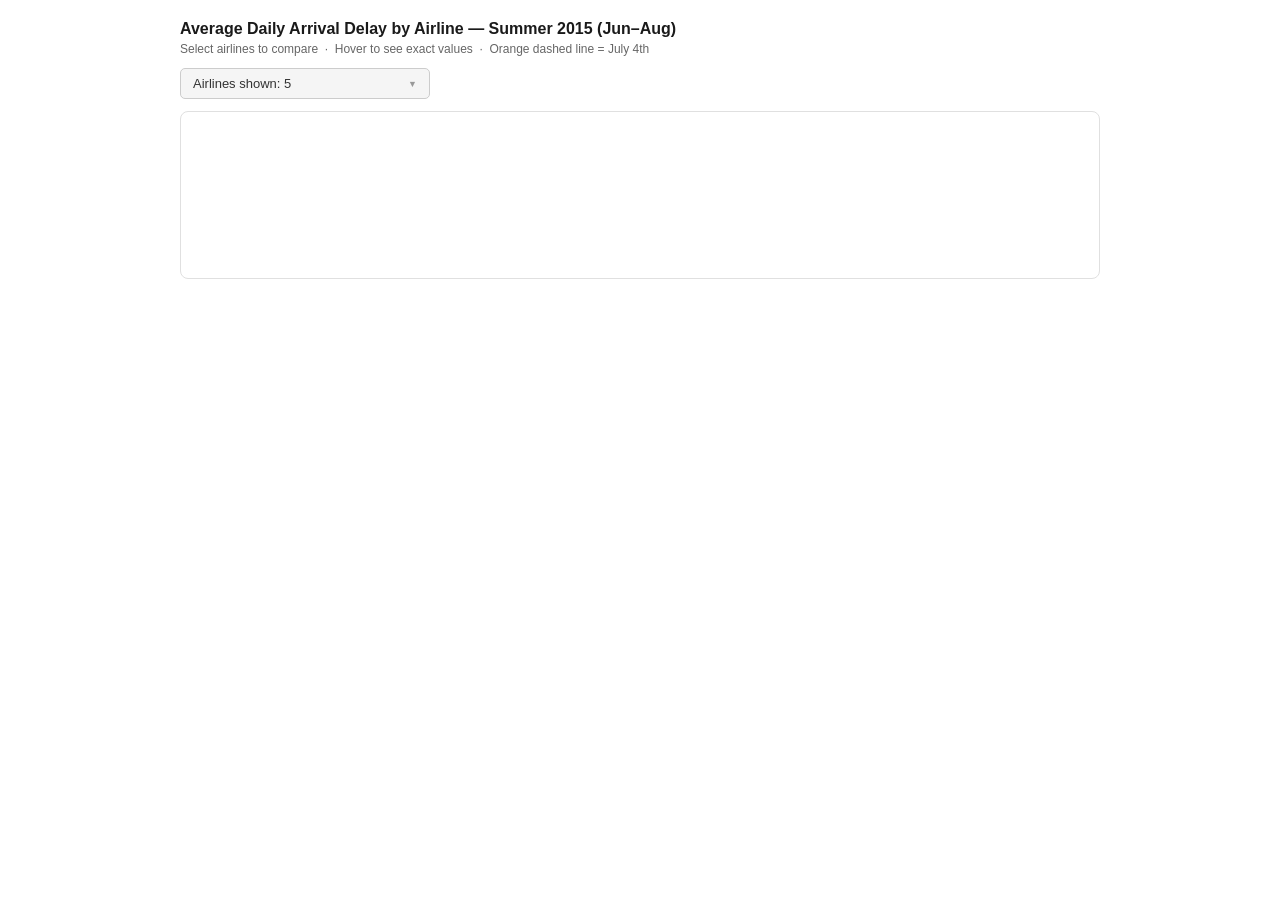
<file: viz5.html>
<!DOCTYPE html>
<html lang="en">
<head>
<meta charset="UTF-8"/>
<title>Viz 5 — Daily Delay Trend</title>
<script src="https://d3js.org/d3.v7.min.js"></script>
<style>
  *{box-sizing:border-box;margin:0;padding:0}
  body{background:#ffffff;font-family:-apple-system,BlinkMacSystemFont,"Segoe UI",sans-serif;
        color:#333;display:flex;flex-direction:column;align-items:center;padding:20px 16px 40px}
  h2{font-size:16px;font-weight:600;color:#1a1a1a;width:100%;max-width:920px;margin-bottom:4px}
  .sub{font-size:12px;color:#666;width:100%;max-width:920px;margin-bottom:12px}
  /* dropdown */
  .dd-wrap{position:relative;width:100%;max-width:920px;margin-bottom:12px}
  #dd-btn{background:#f5f5f5;border:1px solid #ccc;border-radius:5px;
           padding:7px 12px;font-size:13px;color:#333;cursor:pointer;
           display:flex;align-items:center;gap:8px;width:250px}
  #dd-btn:hover{border-color:#888}
  #dd-btn .arr{margin-left:auto;font-size:9px;color:#999}
  #dd-panel{display:none;position:absolute;top:calc(100% + 4px);left:0;
             background:#fff;border:1px solid #ccc;border-radius:6px;
             padding:6px 0;width:280px;max-height:320px;overflow-y:auto;
             z-index:100;box-shadow:0 4px 16px rgba(0,0,0,.12)}
  #dd-panel.open{display:block}
  .dd-item{display:flex;align-items:center;gap:8px;padding:5px 12px;
            cursor:pointer;font-size:12.5px;user-select:none}
  .dd-item:hover{background:#f5f5f5}
  .dd-item input{accent-color:#e8913a;width:13px;height:13px}
  .sw{width:9px;height:9px;border-radius:50%;flex-shrink:0}
  .dd-actions{display:flex;gap:8px;padding:5px 12px 2px}
  .dd-actions button{font-size:11px;color:#e8913a;background:none;border:none;
                      cursor:pointer;padding:0;text-decoration:underline}
  hr.divider{border:none;border-top:1px solid #eee;margin:4px 0}
  /* chart */
  #chart-wrap{width:100%;max-width:920px;background:#ffffff;
               border:1px solid #e0e0e0;border-radius:8px;padding:8px 0 4px}
  .axis path,.axis line{stroke:#ddd}
  .axis text{fill:#666;font-size:11px}
  .grid line{stroke:#f0f0f0;stroke-dasharray:3,3}
  .grid path{stroke-width:0}
  .zero-line{stroke:#ccc;stroke-dasharray:4,3;stroke-width:1px}
  .hol-line{stroke:#e8913a;stroke-dasharray:5,4;stroke-width:1.2px;opacity:.6}
  .hol-lbl{font-size:10px;fill:#e8913a;opacity:.7}
  .airline-line{fill:none;stroke-width:2px}
  .hover-line{stroke:#bbb;stroke-width:1px;pointer-events:none}
  .hover-dot{pointer-events:none}
  /* tooltip */
  #tip{position:fixed;pointer-events:none;background:rgba(20,20,20,0.88);
        color:#f0f0f0;padding:9px 13px;border-radius:6px;font-size:12px;
        line-height:1.75;max-width:240px;display:none;z-index:999}
  .tt-date{font-weight:700;color:#e8913a;margin-bottom:3px;font-size:13px}
  .tt-row{display:flex;justify-content:space-between;gap:14px}
  .tt-sw{display:inline-block;width:7px;height:7px;border-radius:50%;margin-right:5px}
  /* legend */
  #legend{display:flex;flex-wrap:wrap;gap:8px 18px;margin-top:10px;
           width:100%;max-width:920px;font-size:12px;color:#555}
  .leg-item{display:flex;align-items:center;gap:6px}
  .leg-line{width:20px;height:2.5px;border-radius:2px}
</style>
</head>
<body>
<h2>Average Daily Arrival Delay by Airline — Summer 2015 (Jun–Aug)</h2>
<p class="sub">Select airlines to compare &nbsp;·&nbsp; Hover to see exact values &nbsp;·&nbsp; Orange dashed line = July 4th</p>

<div class="dd-wrap">
  <button id="dd-btn"><span id="dd-lbl">Airlines shown: 5</span><span class="arr">▼</span></button>
  <div id="dd-panel">
    <div class="dd-actions">
      <button id="sel-all">All</button>
      <button id="sel-none">Clear</button>
      <button id="sel-def">Reset</button>
    </div>
    <hr class="divider"/>
  </div>
</div>

<div id="chart-wrap"><svg id="chart"></svg></div>
<div id="legend"></div>
<div id="tip"></div>

<script>
const PAYLOAD = {"airlines": ["Spirit Air Lines", "Southwest Airlines Co.", "United Air Lines Inc.", "JetBlue Airways", "Frontier Airlines Inc.", "Atlantic Southeast Airlines", "Hawaiian Airlines Inc.", "Skywest Airlines Inc.", "Virgin America", "American Airlines Inc.", "American Eagle Airlines Inc.", "US Airways Inc.", "Alaska Airlines Inc.", "Delta Air Lines Inc."], "default": ["Spirit Air Lines", "Southwest Airlines Co.", "United Air Lines Inc.", "JetBlue Airways", "Frontier Airlines Inc."], "data": [{"DATE": "2015-06-01", "AIRLINE_NAME": "Alaska Airlines Inc.", "avg_delay": -3.0}, {"DATE": "2015-06-01", "AIRLINE_NAME": "American Airlines Inc.", "avg_delay": -15.43}, {"DATE": "2015-06-01", "AIRLINE_NAME": "American Eagle Airlines Inc.", "avg_delay": -6.33}, {"DATE": "2015-06-01", "AIRLINE_NAME": "Atlantic Southeast Airlines", "avg_delay": 43.89}, {"DATE": "2015-06-01", "AIRLINE_NAME": "Delta Air Lines Inc.", "avg_delay": 26.65}, {"DATE": "2015-06-01", "AIRLINE_NAME": "Frontier Airlines Inc.", "avg_delay": 23.33}, {"DATE": "2015-06-01", "AIRLINE_NAME": "JetBlue Airways", "avg_delay": 33.0}, {"DATE": "2015-06-01", "AIRLINE_NAME": "Skywest Airlines Inc.", "avg_delay": 5.2}, {"DATE": "2015-06-01", "AIRLINE_NAME": "Southwest Airlines Co.", "avg_delay": 6.9}, {"DATE": "2015-06-01", "AIRLINE_NAME": "Spirit Air Lines", "avg_delay": 68.33}, {"DATE": "2015-06-01", "AIRLINE_NAME": "US Airways Inc.", "avg_delay": 15.42}, {"DATE": "2015-06-01", "AIRLINE_NAME": "United Air Lines Inc.", "avg_delay": 70.27}, {"DATE": "2015-06-01", "AIRLINE_NAME": "Virgin America", "avg_delay": 31.0}, {"DATE": "2015-06-02", "AIRLINE_NAME": "Alaska Airlines Inc.", "avg_delay": -0.5}, {"DATE": "2015-06-02", "AIRLINE_NAME": "American Airlines Inc.", "avg_delay": 18.0}, {"DATE": "2015-06-02", "AIRLINE_NAME": "American Eagle Airlines Inc.", "avg_delay": -1.86}, {"DATE": "2015-06-02", "AIRLINE_NAME": "Atlantic Southeast Airlines", "avg_delay": 1.91}, {"DATE": "2015-06-02", "AIRLINE_NAME": "Delta Air Lines Inc.", "avg_delay": 10.35}, {"DATE": "2015-06-02", "AIRLINE_NAME": "Frontier Airlines Inc.", "avg_delay": -7.0}, {"DATE": "2015-06-02", "AIRLINE_NAME": "Hawaiian Airlines Inc.", "avg_delay": 27.0}, {"DATE": "2015-06-02", "AIRLINE_NAME": "JetBlue Airways", "avg_delay": 1.0}, {"DATE": "2015-06-02", "AIRLINE_NAME": "Skywest Airlines Inc.", "avg_delay": 11.1}, {"DATE": "2015-06-02", "AIRLINE_NAME": "Southwest Airlines Co.", "avg_delay": 6.33}, {"DATE": "2015-06-02", "AIRLINE_NAME": "Spirit Air Lines", "avg_delay": 81.0}, {"DATE": "2015-06-02", "AIRLINE_NAME": "US Airways Inc.", "avg_delay": -3.4}, {"DATE": "2015-06-02", "AIRLINE_NAME": "United Air Lines Inc.", "avg_delay": 16.46}, {"DATE": "2015-06-02", "AIRLINE_NAME": "Virgin America", "avg_delay": -2.0}, {"DATE": "2015-06-03", "AIRLINE_NAME": "Alaska Airlines Inc.", "avg_delay": 8.6}, {"DATE": "2015-06-03", "AIRLINE_NAME": "American Airlines Inc.", "avg_delay": -7.12}, {"DATE": "2015-06-03", "AIRLINE_NAME": "American Eagle Airlines Inc.", "avg_delay": -4.17}, {"DATE": "2015-06-03", "AIRLINE_NAME": "Atlantic Southeast Airlines", "avg_delay": -1.12}, {"DATE": "2015-06-03", "AIRLINE_NAME": "Delta Air Lines Inc.", "avg_delay": 8.08}, {"DATE": "2015-06-03", "AIRLINE_NAME": "Frontier Airlines Inc.", "avg_delay": -4.5}, {"DATE": "2015-06-03", "AIRLINE_NAME": "JetBlue Airways", "avg_delay": -9.0}, {"DATE": "2015-06-03", "AIRLINE_NAME": "Skywest Airlines Inc.", "avg_delay": 0.0}, {"DATE": "2015-06-03", "AIRLINE_NAME": "Southwest Airlines Co.", "avg_delay": 1.06}, {"DATE": "2015-06-03", "AIRLINE_NAME": "US Airways Inc.", "avg_delay": 3.11}, {"DATE": "2015-06-03", "AIRLINE_NAME": "United Air Lines Inc.", "avg_delay": -6.75}, {"DATE": "2015-06-03", "AIRLINE_NAME": "Virgin America", "avg_delay": -5.5}, {"DATE": "2015-06-04", "AIRLINE_NAME": "Alaska Airlines Inc.", "avg_delay": 12.0}, {"DATE": "2015-06-04", "AIRLINE_NAME": "American Airlines Inc.", "avg_delay": 4.43}, {"DATE": "2015-06-04", "AIRLINE_NAME": "American Eagle Airlines Inc.", "avg_delay": -13.5}, {"DATE": "2015-06-04", "AIRLINE_NAME": "Atlantic Southeast Airlines", "avg_delay": -2.11}, {"DATE": "2015-06-04", "AIRLINE_NAME": "Delta Air Lines Inc.", "avg_delay": -2.96}, {"DATE": "2015-06-04", "AIRLINE_NAME": "Frontier Airlines Inc.", "avg_delay": 33.0}, {"DATE": "2015-06-04", "AIRLINE_NAME": "JetBlue Airways", "avg_delay": -2.33}, {"DATE": "2015-06-04", "AIRLINE_NAME": "Skywest Airlines Inc.", "avg_delay": -2.24}, {"DATE": "2015-06-04", "AIRLINE_NAME": "Southwest Airlines Co.", "avg_delay": 10.68}, {"DATE": "2015-06-04", "AIRLINE_NAME": "Spirit Air Lines", "avg_delay": -15.0}, {"DATE": "2015-06-04", "AIRLINE_NAME": "US Airways Inc.", "avg_delay": 8.2}, {"DATE": "2015-06-04", "AIRLINE_NAME": "United Air Lines Inc.", "avg_delay": -5.58}, {"DATE": "2015-06-04", "AIRLINE_NAME": "Virgin America", "avg_delay": 14.0}, {"DATE": "2015-06-05", "AIRLINE_NAME": "Alaska Airlines Inc.", "avg_delay": 20.0}, {"DATE": "2015-06-05", "AIRLINE_NAME": "American Airlines Inc.", "avg_delay": -2.14}, {"DATE": "2015-06-05", "AIRLINE_NAME": "American Eagle Airlines Inc.", "avg_delay": -11.0}, {"DATE": "2015-06-05", "AIRLINE_NAME": "Atlantic Southeast Airlines", "avg_delay": -5.88}, {"DATE": "2015-06-05", "AIRLINE_NAME": "Delta Air Lines Inc.", "avg_delay": -1.47}, {"DATE": "2015-06-05", "AIRLINE_NAME": "Frontier Airlines Inc.", "avg_delay": 11.0}, {"DATE": "2015-06-05", "AIRLINE_NAME": "JetBlue Airways", "avg_delay": -11.6}, {"DATE": "2015-06-05", "AIRLINE_NAME": "Skywest Airlines Inc.", "avg_delay": -3.0}, {"DATE": "2015-06-05", "AIRLINE_NAME": "Southwest Airlines Co.", "avg_delay": 6.6}, {"DATE": "2015-06-05", "AIRLINE_NAME": "Spirit Air Lines", "avg_delay": -5.0}, {"DATE": "2015-06-05", "AIRLINE_NAME": "US Airways Inc.", "avg_delay": 0.93}, {"DATE": "2015-06-05", "AIRLINE_NAME": "United Air Lines Inc.", "avg_delay": 3.11}, {"DATE": "2015-06-05", "AIRLINE_NAME": "Virgin America", "avg_delay": -6.0}, {"DATE": "2015-06-06", "AIRLINE_NAME": "Alaska Airlines Inc.", "avg_delay": -7.33}, {"DATE": "2015-06-06", "AIRLINE_NAME": "American Airlines Inc.", "avg_delay": -7.67}, {"DATE": "2015-06-06", "AIRLINE_NAME": "American Eagle Airlines Inc.", "avg_delay": -17.0}, {"DATE": "2015-06-06", "AIRLINE_NAME": "Atlantic Southeast Airlines", "avg_delay": -6.0}, {"DATE": "2015-06-06", "AIRLINE_NAME": "Delta Air Lines Inc.", "avg_delay": -10.44}, {"DATE": "2015-06-06", "AIRLINE_NAME": "Frontier Airlines Inc.", "avg_delay": 8.67}, {"DATE": "2015-06-06", "AIRLINE_NAME": "JetBlue Airways", "avg_delay": -21.67}, {"DATE": "2015-06-06", "AIRLINE_NAME": "Skywest Airlines Inc.", "avg_delay": 12.5}, {"DATE": "2015-06-06", "AIRLINE_NAME": "Southwest Airlines Co.", "avg_delay": -1.18}, {"DATE": "2015-06-06", "AIRLINE_NAME": "Spirit Air Lines", "avg_delay": -9.0}, {"DATE": "2015-06-06", "AIRLINE_NAME": "US Airways Inc.", "avg_delay": -2.5}, {"DATE": "2015-06-06", "AIRLINE_NAME": "United Air Lines Inc.", "avg_delay": 5.5}, {"DATE": "2015-06-06", "AIRLINE_NAME": "Virgin America", "avg_delay": -18.0}, {"DATE": "2015-06-07", "AIRLINE_NAME": "American Airlines Inc.", "avg_delay": 25.38}, {"DATE": "2015-06-07", "AIRLINE_NAME": "American Eagle Airlines Inc.", "avg_delay": 42.0}, {"DATE": "2015-06-07", "AIRLINE_NAME": "Atlantic Southeast Airlines", "avg_delay": 2.09}, {"DATE": "2015-06-07", "AIRLINE_NAME": "Delta Air Lines Inc.", "avg_delay": -8.25}, {"DATE": "2015-06-07", "AIRLINE_NAME": "JetBlue Airways", "avg_delay": -7.33}, {"DATE": "2015-06-07", "AIRLINE_NAME": "Skywest Airlines Inc.", "avg_delay": -2.5}, {"DATE": "2015-06-07", "AIRLINE_NAME": "Southwest Airlines Co.", "avg_delay": -0.39}, {"DATE": "2015-06-07", "AIRLINE_NAME": "Spirit Air Lines", "avg_delay": -9.0}, {"DATE": "2015-06-07", "AIRLINE_NAME": "US Airways Inc.", "avg_delay": 25.0}, {"DATE": "2015-06-07", "AIRLINE_NAME": "United Air Lines Inc.", "avg_delay": 2.61}, {"DATE": "2015-06-08", "AIRLINE_NAME": "Alaska Airlines Inc.", "avg_delay": 4.0}, {"DATE": "2015-06-08", "AIRLINE_NAME": "American Airlines Inc.", "avg_delay": 10.56}, {"DATE": "2015-06-08", "AIRLINE_NAME": "American Eagle Airlines Inc.", "avg_delay": 14.0}, {"DATE": "2015-06-08", "AIRLINE_NAME": "Atlantic Southeast Airlines", "avg_delay": 15.31}, {"DATE": "2015-06-08", "AIRLINE_NAME": "Delta Air Lines Inc.", "avg_delay": 4.63}, {"DATE": "2015-06-08", "AIRLINE_NAME": "Frontier Airlines Inc.", "avg_delay": 9.5}, {"DATE": "2015-06-08", "AIRLINE_NAME": "JetBlue Airways", "avg_delay": -8.33}, {"DATE": "2015-06-08", "AIRLINE_NAME": "Skywest Airlines Inc.", "avg_delay": 7.64}, {"DATE": "2015-06-08", "AIRLINE_NAME": "Southwest Airlines Co.", "avg_delay": 17.85}, {"DATE": "2015-06-08", "AIRLINE_NAME": "Spirit Air Lines", "avg_delay": 76.0}, {"DATE": "2015-06-08", "AIRLINE_NAME": "US Airways Inc.", "avg_delay": -9.14}, {"DATE": "2015-06-08", "AIRLINE_NAME": "United Air Lines Inc.", "avg_delay": 14.41}, {"DATE": "2015-06-08", "AIRLINE_NAME": "Virgin America", "avg_delay": 5.0}, {"DATE": "2015-06-09", "AIRLINE_NAME": "Alaska Airlines Inc.", "avg_delay": -1.86}, {"DATE": "2015-06-09", "AIRLINE_NAME": "American Airlines Inc.", "avg_delay": 13.15}, {"DATE": "2015-06-09", "AIRLINE_NAME": "American Eagle Airlines Inc.", "avg_delay": -17.4}, {"DATE": "2015-06-09", "AIRLINE_NAME": "Atlantic Southeast Airlines", "avg_delay": 54.83}, {"DATE": "2015-06-09", "AIRLINE_NAME": "Delta Air Lines Inc.", "avg_delay": 45.42}, {"DATE": "2015-06-09", "AIRLINE_NAME": "Frontier Airlines Inc.", "avg_delay": 11.0}, {"DATE": "2015-06-09", "AIRLINE_NAME": "JetBlue Airways", "avg_delay": 11.75}, {"DATE": "2015-06-09", "AIRLINE_NAME": "Skywest Airlines Inc.", "avg_delay": -0.85}, {"DATE": "2015-06-09", "AIRLINE_NAME": "Southwest Airlines Co.", "avg_delay": -5.05}, {"DATE": "2015-06-09", "AIRLINE_NAME": "Spirit Air Lines", "avg_delay": 8.75}, {"DATE": "2015-06-09", "AIRLINE_NAME": "US Airways Inc.", "avg_delay": -7.45}, {"DATE": "2015-06-09", "AIRLINE_NAME": "United Air Lines Inc.", "avg_delay": 21.67}, {"DATE": "2015-06-10", "AIRLINE_NAME": "Alaska Airlines Inc.", "avg_delay": -7.5}, {"DATE": "2015-06-10", "AIRLINE_NAME": "American Airlines Inc.", "avg_delay": 15.43}, {"DATE": "2015-06-10", "AIRLINE_NAME": "American Eagle Airlines Inc.", "avg_delay": 22.0}, {"DATE": "2015-06-10", "AIRLINE_NAME": "Atlantic Southeast Airlines", "avg_delay": -0.44}, {"DATE": "2015-06-10", "AIRLINE_NAME": "Delta Air Lines Inc.", "avg_delay": -3.07}, {"DATE": "2015-06-10", "AIRLINE_NAME": "Frontier Airlines Inc.", "avg_delay": 3.25}, {"DATE": "2015-06-10", "AIRLINE_NAME": "JetBlue Airways", "avg_delay": 14.0}, {"DATE": "2015-06-10", "AIRLINE_NAME": "Skywest Airlines Inc.", "avg_delay": 13.0}, {"DATE": "2015-06-10", "AIRLINE_NAME": "Southwest Airlines Co.", "avg_delay": 10.06}, {"DATE": "2015-06-10", "AIRLINE_NAME": "Spirit Air Lines", "avg_delay": -5.5}, {"DATE": "2015-06-10", "AIRLINE_NAME": "US Airways Inc.", "avg_delay": -0.55}, {"DATE": "2015-06-10", "AIRLINE_NAME": "United Air Lines Inc.", "avg_delay": 1.07}, {"DATE": "2015-06-10", "AIRLINE_NAME": "Virgin America", "avg_delay": -2.0}, {"DATE": "2015-06-11", "AIRLINE_NAME": "Alaska Airlines Inc.", "avg_delay": 21.75}, {"DATE": "2015-06-11", "AIRLINE_NAME": "American Airlines Inc.", "avg_delay": 4.09}, {"DATE": "2015-06-11", "AIRLINE_NAME": "American Eagle Airlines Inc.", "avg_delay": -2.0}, {"DATE": "2015-06-11", "AIRLINE_NAME": "Atlantic Southeast Airlines", "avg_delay": 5.82}, {"DATE": "2015-06-11", "AIRLINE_NAME": "Delta Air Lines Inc.", "avg_delay": 12.94}, {"DATE": "2015-06-11", "AIRLINE_NAME": "Frontier Airlines Inc.", "avg_delay": -1.0}, {"DATE": "2015-06-11", "AIRLINE_NAME": "JetBlue Airways", "avg_delay": -10.83}, {"DATE": "2015-06-11", "AIRLINE_NAME": "Skywest Airlines Inc.", "avg_delay": 14.79}, {"DATE": "2015-06-11", "AIRLINE_NAME": "Southwest Airlines Co.", "avg_delay": 16.0}, {"DATE": "2015-06-11", "AIRLINE_NAME": "Spirit Air Lines", "avg_delay": 21.33}, {"DATE": "2015-06-11", "AIRLINE_NAME": "US Airways Inc.", "avg_delay": 7.67}, {"DATE": "2015-06-11", "AIRLINE_NAME": "United Air Lines Inc.", "avg_delay": 2.36}, {"DATE": "2015-06-11", "AIRLINE_NAME": "Virgin America", "avg_delay": -3.0}, {"DATE": "2015-06-12", "AIRLINE_NAME": "Alaska Airlines Inc.", "avg_delay": 6.33}, {"DATE": "2015-06-12", "AIRLINE_NAME": "American Airlines Inc.", "avg_delay": 24.22}, {"DATE": "2015-06-12", "AIRLINE_NAME": "American Eagle Airlines Inc.", "avg_delay": 38.33}, {"DATE": "2015-06-12", "AIRLINE_NAME": "Atlantic Southeast Airlines", "avg_delay": 17.23}, {"DATE": "2015-06-12", "AIRLINE_NAME": "Delta Air Lines Inc.", "avg_delay": -4.9}, {"DATE": "2015-06-12", "AIRLINE_NAME": "Frontier Airlines Inc.", "avg_delay": 56.0}, {"DATE": "2015-06-12", "AIRLINE_NAME": "JetBlue Airways", "avg_delay": -4.33}, {"DATE": "2015-06-12", "AIRLINE_NAME": "Skywest Airlines Inc.", "avg_delay": 34.54}, {"DATE": "2015-06-12", "AIRLINE_NAME": "Southwest Airlines Co.", "avg_delay": 5.35}, {"DATE": "2015-06-12", "AIRLINE_NAME": "Spirit Air Lines", "avg_delay": 70.33}, {"DATE": "2015-06-12", "AIRLINE_NAME": "US Airways Inc.", "avg_delay": 3.12}, {"DATE": "2015-06-12", "AIRLINE_NAME": "United Air Lines Inc.", "avg_delay": 12.25}, {"DATE": "2015-06-13", "AIRLINE_NAME": "Alaska Airlines Inc.", "avg_delay": -26.0}, {"DATE": "2015-06-13", "AIRLINE_NAME": "American Airlines Inc.", "avg_delay": 17.33}, {"DATE": "2015-06-13", "AIRLINE_NAME": "American Eagle Airlines Inc.", "avg_delay": 19.0}, {"DATE": "2015-06-13", "AIRLINE_NAME": "Atlantic Southeast Airlines", "avg_delay": -0.5}, {"DATE": "2015-06-13", "AIRLINE_NAME": "Delta Air Lines Inc.", "avg_delay": -5.94}, {"DATE": "2015-06-13", "AIRLINE_NAME": "Frontier Airlines Inc.", "avg_delay": 9.75}, {"DATE": "2015-06-13", "AIRLINE_NAME": "JetBlue Airways", "avg_delay": -14.43}, {"DATE": "2015-06-13", "AIRLINE_NAME": "Skywest Airlines Inc.", "avg_delay": 15.33}, {"DATE": "2015-06-13", "AIRLINE_NAME": "Southwest Airlines Co.", "avg_delay": 3.5}, {"DATE": "2015-06-13", "AIRLINE_NAME": "Spirit Air Lines", "avg_delay": -3.0}, {"DATE": "2015-06-13", "AIRLINE_NAME": "US Airways Inc.", "avg_delay": -7.0}, {"DATE": "2015-06-13", "AIRLINE_NAME": "United Air Lines Inc.", "avg_delay": -3.86}, {"DATE": "2015-06-14", "AIRLINE_NAME": "Alaska Airlines Inc.", "avg_delay": 0.0}, {"DATE": "2015-06-14", "AIRLINE_NAME": "American Airlines Inc.", "avg_delay": 48.2}, {"DATE": "2015-06-14", "AIRLINE_NAME": "American Eagle Airlines Inc.", "avg_delay": 2.17}, {"DATE": "2015-06-14", "AIRLINE_NAME": "Atlantic Southeast Airlines", "avg_delay": 23.93}, {"DATE": "2015-06-14", "AIRLINE_NAME": "Delta Air Lines Inc.", "avg_delay": 6.85}, {"DATE": "2015-06-14", "AIRLINE_NAME": "Frontier Airlines Inc.", "avg_delay": -2.0}, {"DATE": "2015-06-14", "AIRLINE_NAME": "JetBlue Airways", "avg_delay": -22.5}, {"DATE": "2015-06-14", "AIRLINE_NAME": "Skywest Airlines Inc.", "avg_delay": 0.45}, {"DATE": "2015-06-14", "AIRLINE_NAME": "Southwest Airlines Co.", "avg_delay": -4.12}, {"DATE": "2015-06-14", "AIRLINE_NAME": "Spirit Air Lines", "avg_delay": 16.0}, {"DATE": "2015-06-14", "AIRLINE_NAME": "US Airways Inc.", "avg_delay": 5.83}, {"DATE": "2015-06-14", "AIRLINE_NAME": "United Air Lines Inc.", "avg_delay": 2.5}, {"DATE": "2015-06-14", "AIRLINE_NAME": "Virgin America", "avg_delay": -10.5}, {"DATE": "2015-06-15", "AIRLINE_NAME": "Alaska Airlines Inc.", "avg_delay": 13.2}, {"DATE": "2015-06-15", "AIRLINE_NAME": "American Airlines Inc.", "avg_delay": 26.64}, {"DATE": "2015-06-15", "AIRLINE_NAME": "American Eagle Airlines Inc.", "avg_delay": 60.4}, {"DATE": "2015-06-15", "AIRLINE_NAME": "Atlantic Southeast Airlines", "avg_delay": 16.89}, {"DATE": "2015-06-15", "AIRLINE_NAME": "Delta Air Lines Inc.", "avg_delay": 8.5}, {"DATE": "2015-06-15", "AIRLINE_NAME": "Frontier Airlines Inc.", "avg_delay": 36.5}, {"DATE": "2015-06-15", "AIRLINE_NAME": "Hawaiian Airlines Inc.", "avg_delay": 28.0}, {"DATE": "2015-06-15", "AIRLINE_NAME": "JetBlue Airways", "avg_delay": 89.17}, {"DATE": "2015-06-15", "AIRLINE_NAME": "Skywest Airlines Inc.", "avg_delay": 0.64}, {"DATE": "2015-06-15", "AIRLINE_NAME": "Southwest Airlines Co.", "avg_delay": 10.5}, {"DATE": "2015-06-15", "AIRLINE_NAME": "Spirit Air Lines", "avg_delay": 106.0}, {"DATE": "2015-06-15", "AIRLINE_NAME": "US Airways Inc.", "avg_delay": 34.0}, {"DATE": "2015-06-15", "AIRLINE_NAME": "United Air Lines Inc.", "avg_delay": 18.22}, {"DATE": "2015-06-15", "AIRLINE_NAME": "Virgin America", "avg_delay": 24.0}, {"DATE": "2015-06-16", "AIRLINE_NAME": "Alaska Airlines Inc.", "avg_delay": -11.5}, {"DATE": "2015-06-16", "AIRLINE_NAME": "American Airlines Inc.", "avg_delay": 15.75}, {"DATE": "2015-06-16", "AIRLINE_NAME": "American Eagle Airlines Inc.", "avg_delay": 87.5}, {"DATE": "2015-06-16", "AIRLINE_NAME": "Atlantic Southeast Airlines", "avg_delay": -1.4}, {"DATE": "2015-06-16", "AIRLINE_NAME": "Delta Air Lines Inc.", "avg_delay": 9.5}, {"DATE": "2015-06-16", "AIRLINE_NAME": "JetBlue Airways", "avg_delay": 8.75}, {"DATE": "2015-06-16", "AIRLINE_NAME": "Skywest Airlines Inc.", "avg_delay": 22.8}, {"DATE": "2015-06-16", "AIRLINE_NAME": "Southwest Airlines Co.", "avg_delay": 53.44}, {"DATE": "2015-06-16", "AIRLINE_NAME": "Spirit Air Lines", "avg_delay": 122.0}, {"DATE": "2015-06-16", "AIRLINE_NAME": "US Airways Inc.", "avg_delay": 12.55}, {"DATE": "2015-06-16", "AIRLINE_NAME": "United Air Lines Inc.", "avg_delay": 22.0}, {"DATE": "2015-06-16", "AIRLINE_NAME": "Virgin America", "avg_delay": -8.0}, {"DATE": "2015-06-17", "AIRLINE_NAME": "Alaska Airlines Inc.", "avg_delay": -0.33}, {"DATE": "2015-06-17", "AIRLINE_NAME": "American Airlines Inc.", "avg_delay": 65.88}, {"DATE": "2015-06-17", "AIRLINE_NAME": "American Eagle Airlines Inc.", "avg_delay": -7.2}, {"DATE": "2015-06-17", "AIRLINE_NAME": "Atlantic Southeast Airlines", "avg_delay": 41.33}, {"DATE": "2015-06-17", "AIRLINE_NAME": "Delta Air Lines Inc.", "avg_delay": -11.65}, {"DATE": "2015-06-17", "AIRLINE_NAME": "Frontier Airlines Inc.", "avg_delay": 153.0}, {"DATE": "2015-06-17", "AIRLINE_NAME": "Hawaiian Airlines Inc.", "avg_delay": 25.0}, {"DATE": "2015-06-17", "AIRLINE_NAME": "JetBlue Airways", "avg_delay": -9.0}, {"DATE": "2015-06-17", "AIRLINE_NAME": "Skywest Airlines Inc.", "avg_delay": 1.6}, {"DATE": "2015-06-17", "AIRLINE_NAME": "Southwest Airlines Co.", "avg_delay": 14.21}, {"DATE": "2015-06-17", "AIRLINE_NAME": "Spirit Air Lines", "avg_delay": 155.0}, {"DATE": "2015-06-17", "AIRLINE_NAME": "US Airways Inc.", "avg_delay": -4.22}, {"DATE": "2015-06-17", "AIRLINE_NAME": "United Air Lines Inc.", "avg_delay": 47.93}, {"DATE": "2015-06-17", "AIRLINE_NAME": "Virgin America", "avg_delay": 5.33}, {"DATE": "2015-06-18", "AIRLINE_NAME": "Alaska Airlines Inc.", "avg_delay": -12.5}, {"DATE": "2015-06-18", "AIRLINE_NAME": "American Airlines Inc.", "avg_delay": -3.58}, {"DATE": "2015-06-18", "AIRLINE_NAME": "American Eagle Airlines Inc.", "avg_delay": 36.0}, {"DATE": "2015-06-18", "AIRLINE_NAME": "Atlantic Southeast Airlines", "avg_delay": 41.75}, {"DATE": "2015-06-18", "AIRLINE_NAME": "Delta Air Lines Inc.", "avg_delay": 6.86}, {"DATE": "2015-06-18", "AIRLINE_NAME": "Frontier Airlines Inc.", "avg_delay": -12.0}, {"DATE": "2015-06-18", "AIRLINE_NAME": "JetBlue Airways", "avg_delay": 21.0}, {"DATE": "2015-06-18", "AIRLINE_NAME": "Skywest Airlines Inc.", "avg_delay": 11.0}, {"DATE": "2015-06-18", "AIRLINE_NAME": "Southwest Airlines Co.", "avg_delay": 27.12}, {"DATE": "2015-06-18", "AIRLINE_NAME": "Spirit Air Lines", "avg_delay": 156.75}, {"DATE": "2015-06-18", "AIRLINE_NAME": "US Airways Inc.", "avg_delay": 12.33}, {"DATE": "2015-06-18", "AIRLINE_NAME": "United Air Lines Inc.", "avg_delay": 33.94}, {"DATE": "2015-06-18", "AIRLINE_NAME": "Virgin America", "avg_delay": 37.8}, {"DATE": "2015-06-19", "AIRLINE_NAME": "Alaska Airlines Inc.", "avg_delay": 56.67}, {"DATE": "2015-06-19", "AIRLINE_NAME": "American Airlines Inc.", "avg_delay": 20.45}, {"DATE": "2015-06-19", "AIRLINE_NAME": "American Eagle Airlines Inc.", "avg_delay": -4.0}, {"DATE": "2015-06-19", "AIRLINE_NAME": "Atlantic Southeast Airlines", "avg_delay": 0.55}, {"DATE": "2015-06-19", "AIRLINE_NAME": "Delta Air Lines Inc.", "avg_delay": -2.85}, {"DATE": "2015-06-19", "AIRLINE_NAME": "Frontier Airlines Inc.", "avg_delay": 24.0}, {"DATE": "2015-06-19", "AIRLINE_NAME": "JetBlue Airways", "avg_delay": -8.33}, {"DATE": "2015-06-19", "AIRLINE_NAME": "Skywest Airlines Inc.", "avg_delay": 4.18}, {"DATE": "2015-06-19", "AIRLINE_NAME": "Southwest Airlines Co.", "avg_delay": 11.8}, {"DATE": "2015-06-19", "AIRLINE_NAME": "Spirit Air Lines", "avg_delay": 181.5}, {"DATE": "2015-06-19", "AIRLINE_NAME": "US Airways Inc.", "avg_delay": 1.0}, {"DATE": "2015-06-19", "AIRLINE_NAME": "United Air Lines Inc.", "avg_delay": 11.78}, {"DATE": "2015-06-19", "AIRLINE_NAME": "Virgin America", "avg_delay": -4.0}, {"DATE": "2015-06-20", "AIRLINE_NAME": "Alaska Airlines Inc.", "avg_delay": -2.5}, {"DATE": "2015-06-20", "AIRLINE_NAME": "American Airlines Inc.", "avg_delay": 0.82}, {"DATE": "2015-06-20", "AIRLINE_NAME": "American Eagle Airlines Inc.", "avg_delay": 2.4}, {"DATE": "2015-06-20", "AIRLINE_NAME": "Atlantic Southeast Airlines", "avg_delay": -1.67}, {"DATE": "2015-06-20", "AIRLINE_NAME": "Delta Air Lines Inc.", "avg_delay": -1.67}, {"DATE": "2015-06-20", "AIRLINE_NAME": "Frontier Airlines Inc.", "avg_delay": 57.67}, {"DATE": "2015-06-20", "AIRLINE_NAME": "JetBlue Airways", "avg_delay": -13.5}, {"DATE": "2015-06-20", "AIRLINE_NAME": "Skywest Airlines Inc.", "avg_delay": 36.3}, {"DATE": "2015-06-20", "AIRLINE_NAME": "Southwest Airlines Co.", "avg_delay": -6.27}, {"DATE": "2015-06-20", "AIRLINE_NAME": "Spirit Air Lines", "avg_delay": -8.0}, {"DATE": "2015-06-20", "AIRLINE_NAME": "US Airways Inc.", "avg_delay": -4.12}, {"DATE": "2015-06-20", "AIRLINE_NAME": "United Air Lines Inc.", "avg_delay": 20.0}, {"DATE": "2015-06-20", "AIRLINE_NAME": "Virgin America", "avg_delay": 3.0}, {"DATE": "2015-06-21", "AIRLINE_NAME": "Alaska Airlines Inc.", "avg_delay": -11.25}, {"DATE": "2015-06-21", "AIRLINE_NAME": "American Airlines Inc.", "avg_delay": 15.6}, {"DATE": "2015-06-21", "AIRLINE_NAME": "American Eagle Airlines Inc.", "avg_delay": 3.0}, {"DATE": "2015-06-21", "AIRLINE_NAME": "Atlantic Southeast Airlines", "avg_delay": 2.18}, {"DATE": "2015-06-21", "AIRLINE_NAME": "Delta Air Lines Inc.", "avg_delay": -2.3}, {"DATE": "2015-06-21", "AIRLINE_NAME": "Frontier Airlines Inc.", "avg_delay": -7.5}, {"DATE": "2015-06-21", "AIRLINE_NAME": "JetBlue Airways", "avg_delay": -6.0}, {"DATE": "2015-06-21", "AIRLINE_NAME": "Skywest Airlines Inc.", "avg_delay": 9.67}, {"DATE": "2015-06-21", "AIRLINE_NAME": "Southwest Airlines Co.", "avg_delay": 7.17}, {"DATE": "2015-06-21", "AIRLINE_NAME": "Spirit Air Lines", "avg_delay": 51.8}, {"DATE": "2015-06-21", "AIRLINE_NAME": "US Airways Inc.", "avg_delay": -14.82}, {"DATE": "2015-06-21", "AIRLINE_NAME": "United Air Lines Inc.", "avg_delay": 0.15}, {"DATE": "2015-06-21", "AIRLINE_NAME": "Virgin America", "avg_delay": 19.67}, {"DATE": "2015-06-22", "AIRLINE_NAME": "Alaska Airlines Inc.", "avg_delay": -2.33}, {"DATE": "2015-06-22", "AIRLINE_NAME": "American Airlines Inc.", "avg_delay": -7.93}, {"DATE": "2015-06-22", "AIRLINE_NAME": "American Eagle Airlines Inc.", "avg_delay": 34.57}, {"DATE": "2015-06-22", "AIRLINE_NAME": "Atlantic Southeast Airlines", "avg_delay": 8.86}, {"DATE": "2015-06-22", "AIRLINE_NAME": "Delta Air Lines Inc.", "avg_delay": 9.72}, {"DATE": "2015-06-22", "AIRLINE_NAME": "Frontier Airlines Inc.", "avg_delay": -4.0}, {"DATE": "2015-06-22", "AIRLINE_NAME": "Hawaiian Airlines Inc.", "avg_delay": -10.0}, {"DATE": "2015-06-22", "AIRLINE_NAME": "JetBlue Airways", "avg_delay": 83.67}, {"DATE": "2015-06-22", "AIRLINE_NAME": "Skywest Airlines Inc.", "avg_delay": 12.62}, {"DATE": "2015-06-22", "AIRLINE_NAME": "Southwest Airlines Co.", "avg_delay": 0.57}, {"DATE": "2015-06-22", "AIRLINE_NAME": "Spirit Air Lines", "avg_delay": -9.0}, {"DATE": "2015-06-22", "AIRLINE_NAME": "US Airways Inc.", "avg_delay": -2.36}, {"DATE": "2015-06-22", "AIRLINE_NAME": "United Air Lines Inc.", "avg_delay": 25.29}, {"DATE": "2015-06-22", "AIRLINE_NAME": "Virgin America", "avg_delay": 3.2}, {"DATE": "2015-06-23", "AIRLINE_NAME": "Alaska Airlines Inc.", "avg_delay": -15.75}, {"DATE": "2015-06-23", "AIRLINE_NAME": "American Airlines Inc.", "avg_delay": 5.64}, {"DATE": "2015-06-23", "AIRLINE_NAME": "American Eagle Airlines Inc.", "avg_delay": -3.0}, {"DATE": "2015-06-23", "AIRLINE_NAME": "Atlantic Southeast Airlines", "avg_delay": -0.1}, {"DATE": "2015-06-23", "AIRLINE_NAME": "Delta Air Lines Inc.", "avg_delay": -0.8}, {"DATE": "2015-06-23", "AIRLINE_NAME": "Frontier Airlines Inc.", "avg_delay": -8.67}, {"DATE": "2015-06-23", "AIRLINE_NAME": "Hawaiian Airlines Inc.", "avg_delay": -10.0}, {"DATE": "2015-06-23", "AIRLINE_NAME": "JetBlue Airways", "avg_delay": 68.42}, {"DATE": "2015-06-23", "AIRLINE_NAME": "Skywest Airlines Inc.", "avg_delay": 10.91}, {"DATE": "2015-06-23", "AIRLINE_NAME": "Southwest Airlines Co.", "avg_delay": 47.36}, {"DATE": "2015-06-23", "AIRLINE_NAME": "Spirit Air Lines", "avg_delay": 187.0}, {"DATE": "2015-06-23", "AIRLINE_NAME": "US Airways Inc.", "avg_delay": -0.67}, {"DATE": "2015-06-23", "AIRLINE_NAME": "United Air Lines Inc.", "avg_delay": 33.67}, {"DATE": "2015-06-23", "AIRLINE_NAME": "Virgin America", "avg_delay": -7.0}, {"DATE": "2015-06-24", "AIRLINE_NAME": "Alaska Airlines Inc.", "avg_delay": -15.0}, {"DATE": "2015-06-24", "AIRLINE_NAME": "American Airlines Inc.", "avg_delay": -5.8}, {"DATE": "2015-06-24", "AIRLINE_NAME": "American Eagle Airlines Inc.", "avg_delay": -4.86}, {"DATE": "2015-06-24", "AIRLINE_NAME": "Atlantic Southeast Airlines", "avg_delay": 47.92}, {"DATE": "2015-06-24", "AIRLINE_NAME": "Delta Air Lines Inc.", "avg_delay": 35.48}, {"DATE": "2015-06-24", "AIRLINE_NAME": "Frontier Airlines Inc.", "avg_delay": 4.5}, {"DATE": "2015-06-24", "AIRLINE_NAME": "JetBlue Airways", "avg_delay": 4.5}, {"DATE": "2015-06-24", "AIRLINE_NAME": "Skywest Airlines Inc.", "avg_delay": -8.44}, {"DATE": "2015-06-24", "AIRLINE_NAME": "Southwest Airlines Co.", "avg_delay": 16.0}, {"DATE": "2015-06-24", "AIRLINE_NAME": "Spirit Air Lines", "avg_delay": 41.0}, {"DATE": "2015-06-24", "AIRLINE_NAME": "US Airways Inc.", "avg_delay": 25.08}, {"DATE": "2015-06-24", "AIRLINE_NAME": "United Air Lines Inc.", "avg_delay": 7.31}, {"DATE": "2015-06-25", "AIRLINE_NAME": "Alaska Airlines Inc.", "avg_delay": 38.67}, {"DATE": "2015-06-25", "AIRLINE_NAME": "American Airlines Inc.", "avg_delay": 8.23}, {"DATE": "2015-06-25", "AIRLINE_NAME": "American Eagle Airlines Inc.", "avg_delay": -7.25}, {"DATE": "2015-06-25", "AIRLINE_NAME": "Atlantic Southeast Airlines", "avg_delay": 10.88}, {"DATE": "2015-06-25", "AIRLINE_NAME": "Delta Air Lines Inc.", "avg_delay": 10.33}, {"DATE": "2015-06-25", "AIRLINE_NAME": "Frontier Airlines Inc.", "avg_delay": -0.5}, {"DATE": "2015-06-25", "AIRLINE_NAME": "JetBlue Airways", "avg_delay": 12.83}, {"DATE": "2015-06-25", "AIRLINE_NAME": "Skywest Airlines Inc.", "avg_delay": 2.14}, {"DATE": "2015-06-25", "AIRLINE_NAME": "Southwest Airlines Co.", "avg_delay": 2.94}, {"DATE": "2015-06-25", "AIRLINE_NAME": "US Airways Inc.", "avg_delay": 1.43}, {"DATE": "2015-06-25", "AIRLINE_NAME": "United Air Lines Inc.", "avg_delay": 5.88}, {"DATE": "2015-06-25", "AIRLINE_NAME": "Virgin America", "avg_delay": 107.0}, {"DATE": "2015-06-26", "AIRLINE_NAME": "American Airlines Inc.", "avg_delay": 5.57}, {"DATE": "2015-06-26", "AIRLINE_NAME": "American Eagle Airlines Inc.", "avg_delay": 13.0}, {"DATE": "2015-06-26", "AIRLINE_NAME": "Atlantic Southeast Airlines", "avg_delay": 12.92}, {"DATE": "2015-06-26", "AIRLINE_NAME": "Delta Air Lines Inc.", "avg_delay": -3.25}, {"DATE": "2015-06-26", "AIRLINE_NAME": "JetBlue Airways", "avg_delay": -5.0}, {"DATE": "2015-06-26", "AIRLINE_NAME": "Skywest Airlines Inc.", "avg_delay": 8.1}, {"DATE": "2015-06-26", "AIRLINE_NAME": "Southwest Airlines Co.", "avg_delay": 12.69}, {"DATE": "2015-06-26", "AIRLINE_NAME": "Spirit Air Lines", "avg_delay": 84.5}, {"DATE": "2015-06-26", "AIRLINE_NAME": "US Airways Inc.", "avg_delay": 42.67}, {"DATE": "2015-06-26", "AIRLINE_NAME": "United Air Lines Inc.", "avg_delay": 11.87}, {"DATE": "2015-06-26", "AIRLINE_NAME": "Virgin America", "avg_delay": 8.0}, {"DATE": "2015-06-27", "AIRLINE_NAME": "Alaska Airlines Inc.", "avg_delay": -3.0}, {"DATE": "2015-06-27", "AIRLINE_NAME": "American Airlines Inc.", "avg_delay": -3.57}, {"DATE": "2015-06-27", "AIRLINE_NAME": "American Eagle Airlines Inc.", "avg_delay": 3.67}, {"DATE": "2015-06-27", "AIRLINE_NAME": "Atlantic Southeast Airlines", "avg_delay": 13.21}, {"DATE": "2015-06-27", "AIRLINE_NAME": "Delta Air Lines Inc.", "avg_delay": 9.19}, {"DATE": "2015-06-27", "AIRLINE_NAME": "Frontier Airlines Inc.", "avg_delay": -11.67}, {"DATE": "2015-06-27", "AIRLINE_NAME": "JetBlue Airways", "avg_delay": -22.0}, {"DATE": "2015-06-27", "AIRLINE_NAME": "Skywest Airlines Inc.", "avg_delay": 13.88}, {"DATE": "2015-06-27", "AIRLINE_NAME": "Southwest Airlines Co.", "avg_delay": 32.45}, {"DATE": "2015-06-27", "AIRLINE_NAME": "Spirit Air Lines", "avg_delay": 31.0}, {"DATE": "2015-06-27", "AIRLINE_NAME": "US Airways Inc.", "avg_delay": -5.5}, {"DATE": "2015-06-27", "AIRLINE_NAME": "United Air Lines Inc.", "avg_delay": 13.62}, {"DATE": "2015-06-27", "AIRLINE_NAME": "Virgin America", "avg_delay": -6.0}, {"DATE": "2015-06-28", "AIRLINE_NAME": "Alaska Airlines Inc.", "avg_delay": -4.5}, {"DATE": "2015-06-28", "AIRLINE_NAME": "American Airlines Inc.", "avg_delay": 8.35}, {"DATE": "2015-06-28", "AIRLINE_NAME": "American Eagle Airlines Inc.", "avg_delay": -6.25}, {"DATE": "2015-06-28", "AIRLINE_NAME": "Atlantic Southeast Airlines", "avg_delay": 10.89}, {"DATE": "2015-06-28", "AIRLINE_NAME": "Delta Air Lines Inc.", "avg_delay": -3.24}, {"DATE": "2015-06-28", "AIRLINE_NAME": "Frontier Airlines Inc.", "avg_delay": -2.75}, {"DATE": "2015-06-28", "AIRLINE_NAME": "Hawaiian Airlines Inc.", "avg_delay": 8.0}, {"DATE": "2015-06-28", "AIRLINE_NAME": "JetBlue Airways", "avg_delay": 7.33}, {"DATE": "2015-06-28", "AIRLINE_NAME": "Skywest Airlines Inc.", "avg_delay": 3.38}, {"DATE": "2015-06-28", "AIRLINE_NAME": "Southwest Airlines Co.", "avg_delay": 28.07}, {"DATE": "2015-06-28", "AIRLINE_NAME": "Spirit Air Lines", "avg_delay": 36.5}, {"DATE": "2015-06-28", "AIRLINE_NAME": "US Airways Inc.", "avg_delay": 12.67}, {"DATE": "2015-06-28", "AIRLINE_NAME": "United Air Lines Inc.", "avg_delay": -4.58}, {"DATE": "2015-06-28", "AIRLINE_NAME": "Virgin America", "avg_delay": -9.0}, {"DATE": "2015-06-29", "AIRLINE_NAME": "Alaska Airlines Inc.", "avg_delay": -1.5}, {"DATE": "2015-06-29", "AIRLINE_NAME": "American Airlines Inc.", "avg_delay": 4.77}, {"DATE": "2015-06-29", "AIRLINE_NAME": "American Eagle Airlines Inc.", "avg_delay": -4.75}, {"DATE": "2015-06-29", "AIRLINE_NAME": "Atlantic Southeast Airlines", "avg_delay": 0.09}, {"DATE": "2015-06-29", "AIRLINE_NAME": "Delta Air Lines Inc.", "avg_delay": -7.24}, {"DATE": "2015-06-29", "AIRLINE_NAME": "Frontier Airlines Inc.", "avg_delay": -1.67}, {"DATE": "2015-06-29", "AIRLINE_NAME": "JetBlue Airways", "avg_delay": 5.75}, {"DATE": "2015-06-29", "AIRLINE_NAME": "Skywest Airlines Inc.", "avg_delay": 1.25}, {"DATE": "2015-06-29", "AIRLINE_NAME": "Southwest Airlines Co.", "avg_delay": -0.75}, {"DATE": "2015-06-29", "AIRLINE_NAME": "Spirit Air Lines", "avg_delay": -14.67}, {"DATE": "2015-06-29", "AIRLINE_NAME": "US Airways Inc.", "avg_delay": -1.91}, {"DATE": "2015-06-29", "AIRLINE_NAME": "United Air Lines Inc.", "avg_delay": 20.46}, {"DATE": "2015-06-29", "AIRLINE_NAME": "Virgin America", "avg_delay": -41.0}, {"DATE": "2015-06-30", "AIRLINE_NAME": "Alaska Airlines Inc.", "avg_delay": 7.33}, {"DATE": "2015-06-30", "AIRLINE_NAME": "American Airlines Inc.", "avg_delay": -13.92}, {"DATE": "2015-06-30", "AIRLINE_NAME": "American Eagle Airlines Inc.", "avg_delay": -0.7}, {"DATE": "2015-06-30", "AIRLINE_NAME": "Atlantic Southeast Airlines", "avg_delay": 60.22}, {"DATE": "2015-06-30", "AIRLINE_NAME": "Delta Air Lines Inc.", "avg_delay": 2.44}, {"DATE": "2015-06-30", "AIRLINE_NAME": "Frontier Airlines Inc.", "avg_delay": -0.67}, {"DATE": "2015-06-30", "AIRLINE_NAME": "JetBlue Airways", "avg_delay": 7.5}, {"DATE": "2015-06-30", "AIRLINE_NAME": "Skywest Airlines Inc.", "avg_delay": 23.22}, {"DATE": "2015-06-30", "AIRLINE_NAME": "Southwest Airlines Co.", "avg_delay": 14.07}, {"DATE": "2015-06-30", "AIRLINE_NAME": "Spirit Air Lines", "avg_delay": -2.5}, {"DATE": "2015-06-30", "AIRLINE_NAME": "US Airways Inc.", "avg_delay": 2.0}, {"DATE": "2015-06-30", "AIRLINE_NAME": "United Air Lines Inc.", "avg_delay": 22.73}, {"DATE": "2015-06-30", "AIRLINE_NAME": "Virgin America", "avg_delay": 12.0}, {"DATE": "2015-07-01", "AIRLINE_NAME": "Alaska Airlines Inc.", "avg_delay": -3.5}, {"DATE": "2015-07-01", "AIRLINE_NAME": "American Airlines Inc.", "avg_delay": -2.71}, {"DATE": "2015-07-01", "AIRLINE_NAME": "American Eagle Airlines Inc.", "avg_delay": -12.0}, {"DATE": "2015-07-01", "AIRLINE_NAME": "Atlantic Southeast Airlines", "avg_delay": 15.67}, {"DATE": "2015-07-01", "AIRLINE_NAME": "Delta Air Lines Inc.", "avg_delay": 2.22}, {"DATE": "2015-07-01", "AIRLINE_NAME": "Frontier Airlines Inc.", "avg_delay": 45.0}, {"DATE": "2015-07-01", "AIRLINE_NAME": "JetBlue Airways", "avg_delay": 51.89}, {"DATE": "2015-07-01", "AIRLINE_NAME": "Skywest Airlines Inc.", "avg_delay": 15.5}, {"DATE": "2015-07-01", "AIRLINE_NAME": "Southwest Airlines Co.", "avg_delay": 39.25}, {"DATE": "2015-07-01", "AIRLINE_NAME": "Spirit Air Lines", "avg_delay": 78.5}, {"DATE": "2015-07-01", "AIRLINE_NAME": "United Air Lines Inc.", "avg_delay": 48.15}, {"DATE": "2015-07-01", "AIRLINE_NAME": "Virgin America", "avg_delay": -27.0}, {"DATE": "2015-07-02", "AIRLINE_NAME": "Alaska Airlines Inc.", "avg_delay": -12.0}, {"DATE": "2015-07-02", "AIRLINE_NAME": "American Airlines Inc.", "avg_delay": 0.29}, {"DATE": "2015-07-02", "AIRLINE_NAME": "American Eagle Airlines Inc.", "avg_delay": -6.17}, {"DATE": "2015-07-02", "AIRLINE_NAME": "Atlantic Southeast Airlines", "avg_delay": 6.6}, {"DATE": "2015-07-02", "AIRLINE_NAME": "Delta Air Lines Inc.", "avg_delay": -1.95}, {"DATE": "2015-07-02", "AIRLINE_NAME": "Frontier Airlines Inc.", "avg_delay": -1.5}, {"DATE": "2015-07-02", "AIRLINE_NAME": "JetBlue Airways", "avg_delay": 11.0}, {"DATE": "2015-07-02", "AIRLINE_NAME": "Skywest Airlines Inc.", "avg_delay": 17.42}, {"DATE": "2015-07-02", "AIRLINE_NAME": "Southwest Airlines Co.", "avg_delay": 12.41}, {"DATE": "2015-07-02", "AIRLINE_NAME": "Spirit Air Lines", "avg_delay": 21.5}, {"DATE": "2015-07-02", "AIRLINE_NAME": "United Air Lines Inc.", "avg_delay": 20.23}, {"DATE": "2015-07-02", "AIRLINE_NAME": "Virgin America", "avg_delay": -2.0}, {"DATE": "2015-07-03", "AIRLINE_NAME": "Alaska Airlines Inc.", "avg_delay": 3.88}, {"DATE": "2015-07-03", "AIRLINE_NAME": "American Airlines Inc.", "avg_delay": 5.05}, {"DATE": "2015-07-03", "AIRLINE_NAME": "American Eagle Airlines Inc.", "avg_delay": -26.0}, {"DATE": "2015-07-03", "AIRLINE_NAME": "Atlantic Southeast Airlines", "avg_delay": -2.67}, {"DATE": "2015-07-03", "AIRLINE_NAME": "Delta Air Lines Inc.", "avg_delay": 17.5}, {"DATE": "2015-07-03", "AIRLINE_NAME": "Frontier Airlines Inc.", "avg_delay": -7.0}, {"DATE": "2015-07-03", "AIRLINE_NAME": "JetBlue Airways", "avg_delay": -23.0}, {"DATE": "2015-07-03", "AIRLINE_NAME": "Skywest Airlines Inc.", "avg_delay": 10.5}, {"DATE": "2015-07-03", "AIRLINE_NAME": "Southwest Airlines Co.", "avg_delay": 21.88}, {"DATE": "2015-07-03", "AIRLINE_NAME": "Spirit Air Lines", "avg_delay": -10.5}, {"DATE": "2015-07-03", "AIRLINE_NAME": "United Air Lines Inc.", "avg_delay": 0.14}, {"DATE": "2015-07-04", "AIRLINE_NAME": "Alaska Airlines Inc.", "avg_delay": -9.0}, {"DATE": "2015-07-04", "AIRLINE_NAME": "American Airlines Inc.", "avg_delay": -12.0}, {"DATE": "2015-07-04", "AIRLINE_NAME": "American Eagle Airlines Inc.", "avg_delay": -4.62}, {"DATE": "2015-07-04", "AIRLINE_NAME": "Atlantic Southeast Airlines", "avg_delay": -7.71}, {"DATE": "2015-07-04", "AIRLINE_NAME": "Delta Air Lines Inc.", "avg_delay": -9.8}, {"DATE": "2015-07-04", "AIRLINE_NAME": "Frontier Airlines Inc.", "avg_delay": -0.33}, {"DATE": "2015-07-04", "AIRLINE_NAME": "JetBlue Airways", "avg_delay": -17.8}, {"DATE": "2015-07-04", "AIRLINE_NAME": "Skywest Airlines Inc.", "avg_delay": 5.7}, {"DATE": "2015-07-04", "AIRLINE_NAME": "Southwest Airlines Co.", "avg_delay": -0.5}, {"DATE": "2015-07-04", "AIRLINE_NAME": "Spirit Air Lines", "avg_delay": 10.5}, {"DATE": "2015-07-04", "AIRLINE_NAME": "United Air Lines Inc.", "avg_delay": -1.3}, {"DATE": "2015-07-04", "AIRLINE_NAME": "Virgin America", "avg_delay": -9.67}, {"DATE": "2015-07-05", "AIRLINE_NAME": "Alaska Airlines Inc.", "avg_delay": 3.5}, {"DATE": "2015-07-05", "AIRLINE_NAME": "American Airlines Inc.", "avg_delay": -4.07}, {"DATE": "2015-07-05", "AIRLINE_NAME": "American Eagle Airlines Inc.", "avg_delay": -0.14}, {"DATE": "2015-07-05", "AIRLINE_NAME": "Atlantic Southeast Airlines", "avg_delay": -4.91}, {"DATE": "2015-07-05", "AIRLINE_NAME": "Delta Air Lines Inc.", "avg_delay": 2.57}, {"DATE": "2015-07-05", "AIRLINE_NAME": "Frontier Airlines Inc.", "avg_delay": -6.33}, {"DATE": "2015-07-05", "AIRLINE_NAME": "JetBlue Airways", "avg_delay": 52.0}, {"DATE": "2015-07-05", "AIRLINE_NAME": "Skywest Airlines Inc.", "avg_delay": 2.19}, {"DATE": "2015-07-05", "AIRLINE_NAME": "Southwest Airlines Co.", "avg_delay": -0.75}, {"DATE": "2015-07-05", "AIRLINE_NAME": "Spirit Air Lines", "avg_delay": -5.5}, {"DATE": "2015-07-05", "AIRLINE_NAME": "United Air Lines Inc.", "avg_delay": -7.71}, {"DATE": "2015-07-06", "AIRLINE_NAME": "Alaska Airlines Inc.", "avg_delay": 5.0}, {"DATE": "2015-07-06", "AIRLINE_NAME": "American Airlines Inc.", "avg_delay": -2.4}, {"DATE": "2015-07-06", "AIRLINE_NAME": "American Eagle Airlines Inc.", "avg_delay": -15.5}, {"DATE": "2015-07-06", "AIRLINE_NAME": "Atlantic Southeast Airlines", "avg_delay": 5.94}, {"DATE": "2015-07-06", "AIRLINE_NAME": "Delta Air Lines Inc.", "avg_delay": -5.14}, {"DATE": "2015-07-06", "AIRLINE_NAME": "Frontier Airlines Inc.", "avg_delay": 19.0}, {"DATE": "2015-07-06", "AIRLINE_NAME": "JetBlue Airways", "avg_delay": -0.83}, {"DATE": "2015-07-06", "AIRLINE_NAME": "Skywest Airlines Inc.", "avg_delay": 23.69}, {"DATE": "2015-07-06", "AIRLINE_NAME": "Southwest Airlines Co.", "avg_delay": 10.13}, {"DATE": "2015-07-06", "AIRLINE_NAME": "Spirit Air Lines", "avg_delay": -2.14}, {"DATE": "2015-07-06", "AIRLINE_NAME": "United Air Lines Inc.", "avg_delay": 24.53}, {"DATE": "2015-07-06", "AIRLINE_NAME": "Virgin America", "avg_delay": 29.25}, {"DATE": "2015-07-07", "AIRLINE_NAME": "Alaska Airlines Inc.", "avg_delay": 3.0}, {"DATE": "2015-07-07", "AIRLINE_NAME": "American Airlines Inc.", "avg_delay": 13.21}, {"DATE": "2015-07-07", "AIRLINE_NAME": "American Eagle Airlines Inc.", "avg_delay": -6.0}, {"DATE": "2015-07-07", "AIRLINE_NAME": "Atlantic Southeast Airlines", "avg_delay": 12.86}, {"DATE": "2015-07-07", "AIRLINE_NAME": "Delta Air Lines Inc.", "avg_delay": -6.3}, {"DATE": "2015-07-07", "AIRLINE_NAME": "Frontier Airlines Inc.", "avg_delay": -5.67}, {"DATE": "2015-07-07", "AIRLINE_NAME": "Hawaiian Airlines Inc.", "avg_delay": -14.0}, {"DATE": "2015-07-07", "AIRLINE_NAME": "JetBlue Airways", "avg_delay": 16.2}, {"DATE": "2015-07-07", "AIRLINE_NAME": "Skywest Airlines Inc.", "avg_delay": 11.33}, {"DATE": "2015-07-07", "AIRLINE_NAME": "Southwest Airlines Co.", "avg_delay": 9.55}, {"DATE": "2015-07-07", "AIRLINE_NAME": "Spirit Air Lines", "avg_delay": 33.67}, {"DATE": "2015-07-07", "AIRLINE_NAME": "United Air Lines Inc.", "avg_delay": 56.2}, {"DATE": "2015-07-08", "AIRLINE_NAME": "Alaska Airlines Inc.", "avg_delay": 14.0}, {"DATE": "2015-07-08", "AIRLINE_NAME": "American Airlines Inc.", "avg_delay": 6.0}, {"DATE": "2015-07-08", "AIRLINE_NAME": "American Eagle Airlines Inc.", "avg_delay": 24.6}, {"DATE": "2015-07-08", "AIRLINE_NAME": "Atlantic Southeast Airlines", "avg_delay": 22.18}, {"DATE": "2015-07-08", "AIRLINE_NAME": "Delta Air Lines Inc.", "avg_delay": -2.5}, {"DATE": "2015-07-08", "AIRLINE_NAME": "Frontier Airlines Inc.", "avg_delay": 1.5}, {"DATE": "2015-07-08", "AIRLINE_NAME": "JetBlue Airways", "avg_delay": 0.0}, {"DATE": "2015-07-08", "AIRLINE_NAME": "Skywest Airlines Inc.", "avg_delay": 18.93}, {"DATE": "2015-07-08", "AIRLINE_NAME": "Southwest Airlines Co.", "avg_delay": 26.3}, {"DATE": "2015-07-08", "AIRLINE_NAME": "Spirit Air Lines", "avg_delay": -9.5}, {"DATE": "2015-07-08", "AIRLINE_NAME": "United Air Lines Inc.", "avg_delay": 71.35}, {"DATE": "2015-07-08", "AIRLINE_NAME": "Virgin America", "avg_delay": 47.5}, {"DATE": "2015-07-09", "AIRLINE_NAME": "Alaska Airlines Inc.", "avg_delay": 1.0}, {"DATE": "2015-07-09", "AIRLINE_NAME": "American Airlines Inc.", "avg_delay": 5.88}, {"DATE": "2015-07-09", "AIRLINE_NAME": "American Eagle Airlines Inc.", "avg_delay": 21.5}, {"DATE": "2015-07-09", "AIRLINE_NAME": "Atlantic Southeast Airlines", "avg_delay": -3.64}, {"DATE": "2015-07-09", "AIRLINE_NAME": "Delta Air Lines Inc.", "avg_delay": 2.15}, {"DATE": "2015-07-09", "AIRLINE_NAME": "Frontier Airlines Inc.", "avg_delay": -5.0}, {"DATE": "2015-07-09", "AIRLINE_NAME": "JetBlue Airways", "avg_delay": -0.29}, {"DATE": "2015-07-09", "AIRLINE_NAME": "Skywest Airlines Inc.", "avg_delay": -1.43}, {"DATE": "2015-07-09", "AIRLINE_NAME": "Southwest Airlines Co.", "avg_delay": 22.14}, {"DATE": "2015-07-09", "AIRLINE_NAME": "Spirit Air Lines", "avg_delay": 22.5}, {"DATE": "2015-07-09", "AIRLINE_NAME": "United Air Lines Inc.", "avg_delay": 1.9}, {"DATE": "2015-07-10", "AIRLINE_NAME": "Alaska Airlines Inc.", "avg_delay": -11.5}, {"DATE": "2015-07-10", "AIRLINE_NAME": "American Airlines Inc.", "avg_delay": -5.78}, {"DATE": "2015-07-10", "AIRLINE_NAME": "American Eagle Airlines Inc.", "avg_delay": 29.29}, {"DATE": "2015-07-10", "AIRLINE_NAME": "Atlantic Southeast Airlines", "avg_delay": 1.67}, {"DATE": "2015-07-10", "AIRLINE_NAME": "Delta Air Lines Inc.", "avg_delay": 8.32}, {"DATE": "2015-07-10", "AIRLINE_NAME": "Frontier Airlines Inc.", "avg_delay": 8.0}, {"DATE": "2015-07-10", "AIRLINE_NAME": "Hawaiian Airlines Inc.", "avg_delay": 5.0}, {"DATE": "2015-07-10", "AIRLINE_NAME": "JetBlue Airways", "avg_delay": -3.62}, {"DATE": "2015-07-10", "AIRLINE_NAME": "Skywest Airlines Inc.", "avg_delay": -1.54}, {"DATE": "2015-07-10", "AIRLINE_NAME": "Southwest Airlines Co.", "avg_delay": 5.86}, {"DATE": "2015-07-10", "AIRLINE_NAME": "Spirit Air Lines", "avg_delay": 8.33}, {"DATE": "2015-07-10", "AIRLINE_NAME": "United Air Lines Inc.", "avg_delay": 3.73}, {"DATE": "2015-07-11", "AIRLINE_NAME": "Alaska Airlines Inc.", "avg_delay": -7.33}, {"DATE": "2015-07-11", "AIRLINE_NAME": "American Airlines Inc.", "avg_delay": -2.8}, {"DATE": "2015-07-11", "AIRLINE_NAME": "American Eagle Airlines Inc.", "avg_delay": -6.0}, {"DATE": "2015-07-11", "AIRLINE_NAME": "Atlantic Southeast Airlines", "avg_delay": -4.0}, {"DATE": "2015-07-11", "AIRLINE_NAME": "Delta Air Lines Inc.", "avg_delay": -10.55}, {"DATE": "2015-07-11", "AIRLINE_NAME": "Frontier Airlines Inc.", "avg_delay": 2.0}, {"DATE": "2015-07-11", "AIRLINE_NAME": "JetBlue Airways", "avg_delay": -11.4}, {"DATE": "2015-07-11", "AIRLINE_NAME": "Skywest Airlines Inc.", "avg_delay": 0.85}, {"DATE": "2015-07-11", "AIRLINE_NAME": "Southwest Airlines Co.", "avg_delay": 5.33}, {"DATE": "2015-07-11", "AIRLINE_NAME": "Spirit Air Lines", "avg_delay": -9.0}, {"DATE": "2015-07-11", "AIRLINE_NAME": "United Air Lines Inc.", "avg_delay": -6.29}, {"DATE": "2015-07-12", "AIRLINE_NAME": "Alaska Airlines Inc.", "avg_delay": -0.5}, {"DATE": "2015-07-12", "AIRLINE_NAME": "American Airlines Inc.", "avg_delay": -13.0}, {"DATE": "2015-07-12", "AIRLINE_NAME": "American Eagle Airlines Inc.", "avg_delay": -5.25}, {"DATE": "2015-07-12", "AIRLINE_NAME": "Atlantic Southeast Airlines", "avg_delay": 9.33}, {"DATE": "2015-07-12", "AIRLINE_NAME": "Delta Air Lines Inc.", "avg_delay": 0.67}, {"DATE": "2015-07-12", "AIRLINE_NAME": "Frontier Airlines Inc.", "avg_delay": 65.6}, {"DATE": "2015-07-12", "AIRLINE_NAME": "JetBlue Airways", "avg_delay": 1.29}, {"DATE": "2015-07-12", "AIRLINE_NAME": "Skywest Airlines Inc.", "avg_delay": 1.85}, {"DATE": "2015-07-12", "AIRLINE_NAME": "Southwest Airlines Co.", "avg_delay": -1.32}, {"DATE": "2015-07-12", "AIRLINE_NAME": "Spirit Air Lines", "avg_delay": -16.0}, {"DATE": "2015-07-12", "AIRLINE_NAME": "United Air Lines Inc.", "avg_delay": -2.13}, {"DATE": "2015-07-13", "AIRLINE_NAME": "Alaska Airlines Inc.", "avg_delay": -8.0}, {"DATE": "2015-07-13", "AIRLINE_NAME": "American Airlines Inc.", "avg_delay": 0.71}, {"DATE": "2015-07-13", "AIRLINE_NAME": "American Eagle Airlines Inc.", "avg_delay": 13.2}, {"DATE": "2015-07-13", "AIRLINE_NAME": "Atlantic Southeast Airlines", "avg_delay": 22.27}, {"DATE": "2015-07-13", "AIRLINE_NAME": "Delta Air Lines Inc.", "avg_delay": 2.03}, {"DATE": "2015-07-13", "AIRLINE_NAME": "Frontier Airlines Inc.", "avg_delay": 31.0}, {"DATE": "2015-07-13", "AIRLINE_NAME": "JetBlue Airways", "avg_delay": 2.0}, {"DATE": "2015-07-13", "AIRLINE_NAME": "Skywest Airlines Inc.", "avg_delay": 4.33}, {"DATE": "2015-07-13", "AIRLINE_NAME": "Southwest Airlines Co.", "avg_delay": 42.27}, {"DATE": "2015-07-13", "AIRLINE_NAME": "Spirit Air Lines", "avg_delay": 54.88}, {"DATE": "2015-07-13", "AIRLINE_NAME": "United Air Lines Inc.", "avg_delay": 35.88}, {"DATE": "2015-07-13", "AIRLINE_NAME": "Virgin America", "avg_delay": 31.0}, {"DATE": "2015-07-14", "AIRLINE_NAME": "Alaska Airlines Inc.", "avg_delay": 2.67}, {"DATE": "2015-07-14", "AIRLINE_NAME": "American Airlines Inc.", "avg_delay": 2.11}, {"DATE": "2015-07-14", "AIRLINE_NAME": "American Eagle Airlines Inc.", "avg_delay": -14.75}, {"DATE": "2015-07-14", "AIRLINE_NAME": "Atlantic Southeast Airlines", "avg_delay": 35.36}, {"DATE": "2015-07-14", "AIRLINE_NAME": "Delta Air Lines Inc.", "avg_delay": 7.33}, {"DATE": "2015-07-14", "AIRLINE_NAME": "Frontier Airlines Inc.", "avg_delay": 79.0}, {"DATE": "2015-07-14", "AIRLINE_NAME": "JetBlue Airways", "avg_delay": 17.33}, {"DATE": "2015-07-14", "AIRLINE_NAME": "Skywest Airlines Inc.", "avg_delay": 15.88}, {"DATE": "2015-07-14", "AIRLINE_NAME": "Southwest Airlines Co.", "avg_delay": 25.93}, {"DATE": "2015-07-14", "AIRLINE_NAME": "United Air Lines Inc.", "avg_delay": 4.5}, {"DATE": "2015-07-14", "AIRLINE_NAME": "Virgin America", "avg_delay": 28.0}, {"DATE": "2015-07-15", "AIRLINE_NAME": "Alaska Airlines Inc.", "avg_delay": -9.33}, {"DATE": "2015-07-15", "AIRLINE_NAME": "American Airlines Inc.", "avg_delay": -7.27}, {"DATE": "2015-07-15", "AIRLINE_NAME": "American Eagle Airlines Inc.", "avg_delay": -4.0}, {"DATE": "2015-07-15", "AIRLINE_NAME": "Atlantic Southeast Airlines", "avg_delay": -2.67}, {"DATE": "2015-07-15", "AIRLINE_NAME": "Delta Air Lines Inc.", "avg_delay": -3.11}, {"DATE": "2015-07-15", "AIRLINE_NAME": "Frontier Airlines Inc.", "avg_delay": -8.0}, {"DATE": "2015-07-15", "AIRLINE_NAME": "JetBlue Airways", "avg_delay": 20.67}, {"DATE": "2015-07-15", "AIRLINE_NAME": "Skywest Airlines Inc.", "avg_delay": 4.44}, {"DATE": "2015-07-15", "AIRLINE_NAME": "Southwest Airlines Co.", "avg_delay": 23.6}, {"DATE": "2015-07-15", "AIRLINE_NAME": "Spirit Air Lines", "avg_delay": 16.25}, {"DATE": "2015-07-15", "AIRLINE_NAME": "United Air Lines Inc.", "avg_delay": 37.18}, {"DATE": "2015-07-15", "AIRLINE_NAME": "Virgin America", "avg_delay": 20.0}, {"DATE": "2015-07-16", "AIRLINE_NAME": "Alaska Airlines Inc.", "avg_delay": -10.0}, {"DATE": "2015-07-16", "AIRLINE_NAME": "American Airlines Inc.", "avg_delay": 5.64}, {"DATE": "2015-07-16", "AIRLINE_NAME": "American Eagle Airlines Inc.", "avg_delay": 21.75}, {"DATE": "2015-07-16", "AIRLINE_NAME": "Atlantic Southeast Airlines", "avg_delay": -2.86}, {"DATE": "2015-07-16", "AIRLINE_NAME": "Delta Air Lines Inc.", "avg_delay": -6.17}, {"DATE": "2015-07-16", "AIRLINE_NAME": "Frontier Airlines Inc.", "avg_delay": 1.0}, {"DATE": "2015-07-16", "AIRLINE_NAME": "JetBlue Airways", "avg_delay": -7.33}, {"DATE": "2015-07-16", "AIRLINE_NAME": "Skywest Airlines Inc.", "avg_delay": -5.92}, {"DATE": "2015-07-16", "AIRLINE_NAME": "Southwest Airlines Co.", "avg_delay": -0.94}, {"DATE": "2015-07-16", "AIRLINE_NAME": "Spirit Air Lines", "avg_delay": -4.6}, {"DATE": "2015-07-16", "AIRLINE_NAME": "United Air Lines Inc.", "avg_delay": -1.33}, {"DATE": "2015-07-16", "AIRLINE_NAME": "Virgin America", "avg_delay": -14.5}, {"DATE": "2015-07-17", "AIRLINE_NAME": "Alaska Airlines Inc.", "avg_delay": 34.0}, {"DATE": "2015-07-17", "AIRLINE_NAME": "American Airlines Inc.", "avg_delay": -3.9}, {"DATE": "2015-07-17", "AIRLINE_NAME": "American Eagle Airlines Inc.", "avg_delay": 19.7}, {"DATE": "2015-07-17", "AIRLINE_NAME": "Atlantic Southeast Airlines", "avg_delay": 12.9}, {"DATE": "2015-07-17", "AIRLINE_NAME": "Delta Air Lines Inc.", "avg_delay": -5.04}, {"DATE": "2015-07-17", "AIRLINE_NAME": "Frontier Airlines Inc.", "avg_delay": 1.0}, {"DATE": "2015-07-17", "AIRLINE_NAME": "JetBlue Airways", "avg_delay": -7.4}, {"DATE": "2015-07-17", "AIRLINE_NAME": "Skywest Airlines Inc.", "avg_delay": -0.17}, {"DATE": "2015-07-17", "AIRLINE_NAME": "Southwest Airlines Co.", "avg_delay": 19.25}, {"DATE": "2015-07-17", "AIRLINE_NAME": "Spirit Air Lines", "avg_delay": 6.71}, {"DATE": "2015-07-17", "AIRLINE_NAME": "United Air Lines Inc.", "avg_delay": 7.31}, {"DATE": "2015-07-17", "AIRLINE_NAME": "Virgin America", "avg_delay": -17.0}, {"DATE": "2015-07-18", "AIRLINE_NAME": "Alaska Airlines Inc.", "avg_delay": -16.25}, {"DATE": "2015-07-18", "AIRLINE_NAME": "American Airlines Inc.", "avg_delay": 39.6}, {"DATE": "2015-07-18", "AIRLINE_NAME": "American Eagle Airlines Inc.", "avg_delay": -15.5}, {"DATE": "2015-07-18", "AIRLINE_NAME": "Atlantic Southeast Airlines", "avg_delay": 10.38}, {"DATE": "2015-07-18", "AIRLINE_NAME": "Delta Air Lines Inc.", "avg_delay": 7.75}, {"DATE": "2015-07-18", "AIRLINE_NAME": "Frontier Airlines Inc.", "avg_delay": 13.33}, {"DATE": "2015-07-18", "AIRLINE_NAME": "Hawaiian Airlines Inc.", "avg_delay": 147.0}, {"DATE": "2015-07-18", "AIRLINE_NAME": "JetBlue Airways", "avg_delay": 7.33}, {"DATE": "2015-07-18", "AIRLINE_NAME": "Skywest Airlines Inc.", "avg_delay": 27.1}, {"DATE": "2015-07-18", "AIRLINE_NAME": "Southwest Airlines Co.", "avg_delay": 59.44}, {"DATE": "2015-07-18", "AIRLINE_NAME": "Spirit Air Lines", "avg_delay": 45.0}, {"DATE": "2015-07-18", "AIRLINE_NAME": "United Air Lines Inc.", "avg_delay": 12.0}, {"DATE": "2015-07-19", "AIRLINE_NAME": "Alaska Airlines Inc.", "avg_delay": 112.5}, {"DATE": "2015-07-19", "AIRLINE_NAME": "American Airlines Inc.", "avg_delay": -5.52}, {"DATE": "2015-07-19", "AIRLINE_NAME": "American Eagle Airlines Inc.", "avg_delay": 69.33}, {"DATE": "2015-07-19", "AIRLINE_NAME": "Atlantic Southeast Airlines", "avg_delay": 18.07}, {"DATE": "2015-07-19", "AIRLINE_NAME": "Delta Air Lines Inc.", "avg_delay": 6.8}, {"DATE": "2015-07-19", "AIRLINE_NAME": "Frontier Airlines Inc.", "avg_delay": 10.2}, {"DATE": "2015-07-19", "AIRLINE_NAME": "JetBlue Airways", "avg_delay": 3.6}, {"DATE": "2015-07-19", "AIRLINE_NAME": "Skywest Airlines Inc.", "avg_delay": 8.67}, {"DATE": "2015-07-19", "AIRLINE_NAME": "Southwest Airlines Co.", "avg_delay": 31.53}, {"DATE": "2015-07-19", "AIRLINE_NAME": "Spirit Air Lines", "avg_delay": 5.67}, {"DATE": "2015-07-19", "AIRLINE_NAME": "United Air Lines Inc.", "avg_delay": 2.73}, {"DATE": "2015-07-19", "AIRLINE_NAME": "Virgin America", "avg_delay": 5.0}, {"DATE": "2015-07-20", "AIRLINE_NAME": "Alaska Airlines Inc.", "avg_delay": 3.75}, {"DATE": "2015-07-20", "AIRLINE_NAME": "American Airlines Inc.", "avg_delay": -1.88}, {"DATE": "2015-07-20", "AIRLINE_NAME": "American Eagle Airlines Inc.", "avg_delay": -0.5}, {"DATE": "2015-07-20", "AIRLINE_NAME": "Atlantic Southeast Airlines", "avg_delay": 15.25}, {"DATE": "2015-07-20", "AIRLINE_NAME": "Delta Air Lines Inc.", "avg_delay": -15.32}, {"DATE": "2015-07-20", "AIRLINE_NAME": "JetBlue Airways", "avg_delay": -16.8}, {"DATE": "2015-07-20", "AIRLINE_NAME": "Skywest Airlines Inc.", "avg_delay": 16.2}, {"DATE": "2015-07-20", "AIRLINE_NAME": "Southwest Airlines Co.", "avg_delay": 18.92}, {"DATE": "2015-07-20", "AIRLINE_NAME": "Spirit Air Lines", "avg_delay": -8.8}, {"DATE": "2015-07-20", "AIRLINE_NAME": "United Air Lines Inc.", "avg_delay": 25.5}, {"DATE": "2015-07-20", "AIRLINE_NAME": "Virgin America", "avg_delay": 7.0}, {"DATE": "2015-07-21", "AIRLINE_NAME": "Alaska Airlines Inc.", "avg_delay": 6.5}, {"DATE": "2015-07-21", "AIRLINE_NAME": "American Airlines Inc.", "avg_delay": 12.88}, {"DATE": "2015-07-21", "AIRLINE_NAME": "American Eagle Airlines Inc.", "avg_delay": 32.75}, {"DATE": "2015-07-21", "AIRLINE_NAME": "Atlantic Southeast Airlines", "avg_delay": 15.8}, {"DATE": "2015-07-21", "AIRLINE_NAME": "Delta Air Lines Inc.", "avg_delay": 2.74}, {"DATE": "2015-07-21", "AIRLINE_NAME": "Frontier Airlines Inc.", "avg_delay": 20.0}, {"DATE": "2015-07-21", "AIRLINE_NAME": "JetBlue Airways", "avg_delay": 77.17}, {"DATE": "2015-07-21", "AIRLINE_NAME": "Skywest Airlines Inc.", "avg_delay": 9.7}, {"DATE": "2015-07-21", "AIRLINE_NAME": "Southwest Airlines Co.", "avg_delay": 15.0}, {"DATE": "2015-07-21", "AIRLINE_NAME": "Spirit Air Lines", "avg_delay": 109.0}, {"DATE": "2015-07-21", "AIRLINE_NAME": "United Air Lines Inc.", "avg_delay": 48.0}, {"DATE": "2015-07-22", "AIRLINE_NAME": "Alaska Airlines Inc.", "avg_delay": -13.2}, {"DATE": "2015-07-22", "AIRLINE_NAME": "American Airlines Inc.", "avg_delay": -3.82}, {"DATE": "2015-07-22", "AIRLINE_NAME": "American Eagle Airlines Inc.", "avg_delay": -12.8}, {"DATE": "2015-07-22", "AIRLINE_NAME": "Atlantic Southeast Airlines", "avg_delay": 1.82}, {"DATE": "2015-07-22", "AIRLINE_NAME": "Delta Air Lines Inc.", "avg_delay": -5.18}, {"DATE": "2015-07-22", "AIRLINE_NAME": "Frontier Airlines Inc.", "avg_delay": -8.0}, {"DATE": "2015-07-22", "AIRLINE_NAME": "Hawaiian Airlines Inc.", "avg_delay": -17.0}, {"DATE": "2015-07-22", "AIRLINE_NAME": "JetBlue Airways", "avg_delay": 22.33}, {"DATE": "2015-07-22", "AIRLINE_NAME": "Skywest Airlines Inc.", "avg_delay": 9.3}, {"DATE": "2015-07-22", "AIRLINE_NAME": "Southwest Airlines Co.", "avg_delay": 11.44}, {"DATE": "2015-07-22", "AIRLINE_NAME": "Spirit Air Lines", "avg_delay": 90.5}, {"DATE": "2015-07-22", "AIRLINE_NAME": "United Air Lines Inc.", "avg_delay": 9.0}, {"DATE": "2015-07-22", "AIRLINE_NAME": "Virgin America", "avg_delay": -17.0}, {"DATE": "2015-07-23", "AIRLINE_NAME": "American Airlines Inc.", "avg_delay": 9.41}, {"DATE": "2015-07-23", "AIRLINE_NAME": "American Eagle Airlines Inc.", "avg_delay": -9.0}, {"DATE": "2015-07-23", "AIRLINE_NAME": "Atlantic Southeast Airlines", "avg_delay": 2.46}, {"DATE": "2015-07-23", "AIRLINE_NAME": "Delta Air Lines Inc.", "avg_delay": 2.08}, {"DATE": "2015-07-23", "AIRLINE_NAME": "Frontier Airlines Inc.", "avg_delay": -2.5}, {"DATE": "2015-07-23", "AIRLINE_NAME": "JetBlue Airways", "avg_delay": 4.0}, {"DATE": "2015-07-23", "AIRLINE_NAME": "Skywest Airlines Inc.", "avg_delay": 17.44}, {"DATE": "2015-07-23", "AIRLINE_NAME": "Southwest Airlines Co.", "avg_delay": 12.71}, {"DATE": "2015-07-23", "AIRLINE_NAME": "Spirit Air Lines", "avg_delay": 9.67}, {"DATE": "2015-07-23", "AIRLINE_NAME": "United Air Lines Inc.", "avg_delay": 7.22}, {"DATE": "2015-07-23", "AIRLINE_NAME": "Virgin America", "avg_delay": 43.0}, {"DATE": "2015-07-24", "AIRLINE_NAME": "Alaska Airlines Inc.", "avg_delay": 3.25}, {"DATE": "2015-07-24", "AIRLINE_NAME": "American Airlines Inc.", "avg_delay": 14.17}, {"DATE": "2015-07-24", "AIRLINE_NAME": "American Eagle Airlines Inc.", "avg_delay": 17.8}, {"DATE": "2015-07-24", "AIRLINE_NAME": "Atlantic Southeast Airlines", "avg_delay": 1.6}, {"DATE": "2015-07-24", "AIRLINE_NAME": "Delta Air Lines Inc.", "avg_delay": 6.59}, {"DATE": "2015-07-24", "AIRLINE_NAME": "Frontier Airlines Inc.", "avg_delay": 0.5}, {"DATE": "2015-07-24", "AIRLINE_NAME": "JetBlue Airways", "avg_delay": -7.0}, {"DATE": "2015-07-24", "AIRLINE_NAME": "Skywest Airlines Inc.", "avg_delay": 1.09}, {"DATE": "2015-07-24", "AIRLINE_NAME": "Southwest Airlines Co.", "avg_delay": 15.1}, {"DATE": "2015-07-24", "AIRLINE_NAME": "Spirit Air Lines", "avg_delay": -8.0}, {"DATE": "2015-07-24", "AIRLINE_NAME": "United Air Lines Inc.", "avg_delay": 10.69}, {"DATE": "2015-07-24", "AIRLINE_NAME": "Virgin America", "avg_delay": -11.0}, {"DATE": "2015-07-25", "AIRLINE_NAME": "Alaska Airlines Inc.", "avg_delay": 9.0}, {"DATE": "2015-07-25", "AIRLINE_NAME": "American Airlines Inc.", "avg_delay": -5.12}, {"DATE": "2015-07-25", "AIRLINE_NAME": "American Eagle Airlines Inc.", "avg_delay": 86.0}, {"DATE": "2015-07-25", "AIRLINE_NAME": "Atlantic Southeast Airlines", "avg_delay": 6.5}, {"DATE": "2015-07-25", "AIRLINE_NAME": "Delta Air Lines Inc.", "avg_delay": -6.59}, {"DATE": "2015-07-25", "AIRLINE_NAME": "Frontier Airlines Inc.", "avg_delay": -3.0}, {"DATE": "2015-07-25", "AIRLINE_NAME": "JetBlue Airways", "avg_delay": -19.33}, {"DATE": "2015-07-25", "AIRLINE_NAME": "Skywest Airlines Inc.", "avg_delay": -3.0}, {"DATE": "2015-07-25", "AIRLINE_NAME": "Southwest Airlines Co.", "avg_delay": 11.9}, {"DATE": "2015-07-25", "AIRLINE_NAME": "Spirit Air Lines", "avg_delay": -6.5}, {"DATE": "2015-07-25", "AIRLINE_NAME": "United Air Lines Inc.", "avg_delay": 19.12}, {"DATE": "2015-07-25", "AIRLINE_NAME": "Virgin America", "avg_delay": -12.5}, {"DATE": "2015-07-26", "AIRLINE_NAME": "Alaska Airlines Inc.", "avg_delay": -14.4}, {"DATE": "2015-07-26", "AIRLINE_NAME": "American Airlines Inc.", "avg_delay": 3.42}, {"DATE": "2015-07-26", "AIRLINE_NAME": "American Eagle Airlines Inc.", "avg_delay": 31.5}, {"DATE": "2015-07-26", "AIRLINE_NAME": "Atlantic Southeast Airlines", "avg_delay": 9.25}, {"DATE": "2015-07-26", "AIRLINE_NAME": "Delta Air Lines Inc.", "avg_delay": -6.26}, {"DATE": "2015-07-26", "AIRLINE_NAME": "Hawaiian Airlines Inc.", "avg_delay": -4.0}, {"DATE": "2015-07-26", "AIRLINE_NAME": "JetBlue Airways", "avg_delay": 1.2}, {"DATE": "2015-07-26", "AIRLINE_NAME": "Skywest Airlines Inc.", "avg_delay": 4.6}, {"DATE": "2015-07-26", "AIRLINE_NAME": "Southwest Airlines Co.", "avg_delay": -4.58}, {"DATE": "2015-07-26", "AIRLINE_NAME": "Spirit Air Lines", "avg_delay": 14.8}, {"DATE": "2015-07-26", "AIRLINE_NAME": "United Air Lines Inc.", "avg_delay": -3.69}, {"DATE": "2015-07-26", "AIRLINE_NAME": "Virgin America", "avg_delay": 58.5}, {"DATE": "2015-07-27", "AIRLINE_NAME": "Alaska Airlines Inc.", "avg_delay": 11.5}, {"DATE": "2015-07-27", "AIRLINE_NAME": "American Airlines Inc.", "avg_delay": 7.75}, {"DATE": "2015-07-27", "AIRLINE_NAME": "American Eagle Airlines Inc.", "avg_delay": -7.75}, {"DATE": "2015-07-27", "AIRLINE_NAME": "Atlantic Southeast Airlines", "avg_delay": -9.5}, {"DATE": "2015-07-27", "AIRLINE_NAME": "Delta Air Lines Inc.", "avg_delay": 9.13}, {"DATE": "2015-07-27", "AIRLINE_NAME": "Frontier Airlines Inc.", "avg_delay": 4.0}, {"DATE": "2015-07-27", "AIRLINE_NAME": "Hawaiian Airlines Inc.", "avg_delay": 19.0}, {"DATE": "2015-07-27", "AIRLINE_NAME": "JetBlue Airways", "avg_delay": 8.75}, {"DATE": "2015-07-27", "AIRLINE_NAME": "Skywest Airlines Inc.", "avg_delay": -0.29}, {"DATE": "2015-07-27", "AIRLINE_NAME": "Southwest Airlines Co.", "avg_delay": -0.18}, {"DATE": "2015-07-27", "AIRLINE_NAME": "Spirit Air Lines", "avg_delay": 32.0}, {"DATE": "2015-07-27", "AIRLINE_NAME": "United Air Lines Inc.", "avg_delay": -5.07}, {"DATE": "2015-07-27", "AIRLINE_NAME": "Virgin America", "avg_delay": -4.0}, {"DATE": "2015-07-28", "AIRLINE_NAME": "Alaska Airlines Inc.", "avg_delay": -9.0}, {"DATE": "2015-07-28", "AIRLINE_NAME": "American Airlines Inc.", "avg_delay": -4.95}, {"DATE": "2015-07-28", "AIRLINE_NAME": "American Eagle Airlines Inc.", "avg_delay": -5.33}, {"DATE": "2015-07-28", "AIRLINE_NAME": "Atlantic Southeast Airlines", "avg_delay": 0.22}, {"DATE": "2015-07-28", "AIRLINE_NAME": "Delta Air Lines Inc.", "avg_delay": -3.16}, {"DATE": "2015-07-28", "AIRLINE_NAME": "Frontier Airlines Inc.", "avg_delay": 24.0}, {"DATE": "2015-07-28", "AIRLINE_NAME": "Hawaiian Airlines Inc.", "avg_delay": -3.0}, {"DATE": "2015-07-28", "AIRLINE_NAME": "JetBlue Airways", "avg_delay": -7.75}, {"DATE": "2015-07-28", "AIRLINE_NAME": "Skywest Airlines Inc.", "avg_delay": 32.56}, {"DATE": "2015-07-28", "AIRLINE_NAME": "Southwest Airlines Co.", "avg_delay": 30.27}, {"DATE": "2015-07-28", "AIRLINE_NAME": "Spirit Air Lines", "avg_delay": -10.0}, {"DATE": "2015-07-28", "AIRLINE_NAME": "United Air Lines Inc.", "avg_delay": -1.25}, {"DATE": "2015-07-28", "AIRLINE_NAME": "Virgin America", "avg_delay": 21.0}, {"DATE": "2015-07-29", "AIRLINE_NAME": "Alaska Airlines Inc.", "avg_delay": -8.67}, {"DATE": "2015-07-29", "AIRLINE_NAME": "American Airlines Inc.", "avg_delay": -1.13}, {"DATE": "2015-07-29", "AIRLINE_NAME": "American Eagle Airlines Inc.", "avg_delay": -2.83}, {"DATE": "2015-07-29", "AIRLINE_NAME": "Atlantic Southeast Airlines", "avg_delay": 16.0}, {"DATE": "2015-07-29", "AIRLINE_NAME": "Delta Air Lines Inc.", "avg_delay": -0.05}, {"DATE": "2015-07-29", "AIRLINE_NAME": "Frontier Airlines Inc.", "avg_delay": -19.0}, {"DATE": "2015-07-29", "AIRLINE_NAME": "JetBlue Airways", "avg_delay": 24.5}, {"DATE": "2015-07-29", "AIRLINE_NAME": "Skywest Airlines Inc.", "avg_delay": 17.5}, {"DATE": "2015-07-29", "AIRLINE_NAME": "Southwest Airlines Co.", "avg_delay": 11.09}, {"DATE": "2015-07-29", "AIRLINE_NAME": "Spirit Air Lines", "avg_delay": 13.25}, {"DATE": "2015-07-29", "AIRLINE_NAME": "United Air Lines Inc.", "avg_delay": -3.2}, {"DATE": "2015-07-29", "AIRLINE_NAME": "Virgin America", "avg_delay": 0.0}, {"DATE": "2015-07-30", "AIRLINE_NAME": "Alaska Airlines Inc.", "avg_delay": -10.2}, {"DATE": "2015-07-30", "AIRLINE_NAME": "American Airlines Inc.", "avg_delay": -2.18}, {"DATE": "2015-07-30", "AIRLINE_NAME": "American Eagle Airlines Inc.", "avg_delay": -2.86}, {"DATE": "2015-07-30", "AIRLINE_NAME": "Atlantic Southeast Airlines", "avg_delay": 43.75}, {"DATE": "2015-07-30", "AIRLINE_NAME": "Delta Air Lines Inc.", "avg_delay": 12.79}, {"DATE": "2015-07-30", "AIRLINE_NAME": "Frontier Airlines Inc.", "avg_delay": -1.0}, {"DATE": "2015-07-30", "AIRLINE_NAME": "JetBlue Airways", "avg_delay": 41.0}, {"DATE": "2015-07-30", "AIRLINE_NAME": "Skywest Airlines Inc.", "avg_delay": 5.38}, {"DATE": "2015-07-30", "AIRLINE_NAME": "Southwest Airlines Co.", "avg_delay": 22.2}, {"DATE": "2015-07-30", "AIRLINE_NAME": "Spirit Air Lines", "avg_delay": 70.0}, {"DATE": "2015-07-30", "AIRLINE_NAME": "United Air Lines Inc.", "avg_delay": 23.27}, {"DATE": "2015-07-30", "AIRLINE_NAME": "Virgin America", "avg_delay": 10.0}, {"DATE": "2015-07-31", "AIRLINE_NAME": "Alaska Airlines Inc.", "avg_delay": -3.0}, {"DATE": "2015-07-31", "AIRLINE_NAME": "American Airlines Inc.", "avg_delay": 11.04}, {"DATE": "2015-07-31", "AIRLINE_NAME": "American Eagle Airlines Inc.", "avg_delay": 21.4}, {"DATE": "2015-07-31", "AIRLINE_NAME": "Atlantic Southeast Airlines", "avg_delay": 8.5}, {"DATE": "2015-07-31", "AIRLINE_NAME": "Delta Air Lines Inc.", "avg_delay": -0.3}, {"DATE": "2015-07-31", "AIRLINE_NAME": "Hawaiian Airlines Inc.", "avg_delay": -14.0}, {"DATE": "2015-07-31", "AIRLINE_NAME": "JetBlue Airways", "avg_delay": 70.0}, {"DATE": "2015-07-31", "AIRLINE_NAME": "Skywest Airlines Inc.", "avg_delay": 0.5}, {"DATE": "2015-07-31", "AIRLINE_NAME": "Southwest Airlines Co.", "avg_delay": 7.8}, {"DATE": "2015-07-31", "AIRLINE_NAME": "Spirit Air Lines", "avg_delay": 34.4}, {"DATE": "2015-07-31", "AIRLINE_NAME": "United Air Lines Inc.", "avg_delay": 25.45}, {"DATE": "2015-07-31", "AIRLINE_NAME": "Virgin America", "avg_delay": -10.0}, {"DATE": "2015-08-01", "AIRLINE_NAME": "Alaska Airlines Inc.", "avg_delay": 4.5}, {"DATE": "2015-08-01", "AIRLINE_NAME": "American Airlines Inc.", "avg_delay": 1.04}, {"DATE": "2015-08-01", "AIRLINE_NAME": "American Eagle Airlines Inc.", "avg_delay": -9.0}, {"DATE": "2015-08-01", "AIRLINE_NAME": "Atlantic Southeast Airlines", "avg_delay": 0.56}, {"DATE": "2015-08-01", "AIRLINE_NAME": "Delta Air Lines Inc.", "avg_delay": -0.43}, {"DATE": "2015-08-01", "AIRLINE_NAME": "Hawaiian Airlines Inc.", "avg_delay": -15.0}, {"DATE": "2015-08-01", "AIRLINE_NAME": "JetBlue Airways", "avg_delay": 29.0}, {"DATE": "2015-08-01", "AIRLINE_NAME": "Skywest Airlines Inc.", "avg_delay": 3.89}, {"DATE": "2015-08-01", "AIRLINE_NAME": "Southwest Airlines Co.", "avg_delay": 42.93}, {"DATE": "2015-08-01", "AIRLINE_NAME": "Spirit Air Lines", "avg_delay": 1.0}, {"DATE": "2015-08-01", "AIRLINE_NAME": "United Air Lines Inc.", "avg_delay": -0.75}, {"DATE": "2015-08-02", "AIRLINE_NAME": "Alaska Airlines Inc.", "avg_delay": 82.75}, {"DATE": "2015-08-02", "AIRLINE_NAME": "American Airlines Inc.", "avg_delay": 0.18}, {"DATE": "2015-08-02", "AIRLINE_NAME": "American Eagle Airlines Inc.", "avg_delay": -6.57}, {"DATE": "2015-08-02", "AIRLINE_NAME": "Atlantic Southeast Airlines", "avg_delay": 11.11}, {"DATE": "2015-08-02", "AIRLINE_NAME": "Delta Air Lines Inc.", "avg_delay": 4.0}, {"DATE": "2015-08-02", "AIRLINE_NAME": "JetBlue Airways", "avg_delay": -10.0}, {"DATE": "2015-08-02", "AIRLINE_NAME": "Skywest Airlines Inc.", "avg_delay": 72.5}, {"DATE": "2015-08-02", "AIRLINE_NAME": "Southwest Airlines Co.", "avg_delay": 12.26}, {"DATE": "2015-08-02", "AIRLINE_NAME": "Spirit Air Lines", "avg_delay": 32.0}, {"DATE": "2015-08-02", "AIRLINE_NAME": "United Air Lines Inc.", "avg_delay": 10.93}, {"DATE": "2015-08-02", "AIRLINE_NAME": "Virgin America", "avg_delay": 34.0}, {"DATE": "2015-08-03", "AIRLINE_NAME": "American Airlines Inc.", "avg_delay": 8.04}, {"DATE": "2015-08-03", "AIRLINE_NAME": "American Eagle Airlines Inc.", "avg_delay": -13.09}, {"DATE": "2015-08-03", "AIRLINE_NAME": "Atlantic Southeast Airlines", "avg_delay": -5.6}, {"DATE": "2015-08-03", "AIRLINE_NAME": "Delta Air Lines Inc.", "avg_delay": -6.67}, {"DATE": "2015-08-03", "AIRLINE_NAME": "Frontier Airlines Inc.", "avg_delay": -4.0}, {"DATE": "2015-08-03", "AIRLINE_NAME": "Hawaiian Airlines Inc.", "avg_delay": -10.0}, {"DATE": "2015-08-03", "AIRLINE_NAME": "JetBlue Airways", "avg_delay": 20.5}, {"DATE": "2015-08-03", "AIRLINE_NAME": "Skywest Airlines Inc.", "avg_delay": -6.0}, {"DATE": "2015-08-03", "AIRLINE_NAME": "Southwest Airlines Co.", "avg_delay": -0.7}, {"DATE": "2015-08-03", "AIRLINE_NAME": "Spirit Air Lines", "avg_delay": 3.5}, {"DATE": "2015-08-03", "AIRLINE_NAME": "United Air Lines Inc.", "avg_delay": 28.81}, {"DATE": "2015-08-03", "AIRLINE_NAME": "Virgin America", "avg_delay": -5.0}, {"DATE": "2015-08-04", "AIRLINE_NAME": "Alaska Airlines Inc.", "avg_delay": 10.67}, {"DATE": "2015-08-04", "AIRLINE_NAME": "American Airlines Inc.", "avg_delay": -0.18}, {"DATE": "2015-08-04", "AIRLINE_NAME": "American Eagle Airlines Inc.", "avg_delay": 8.0}, {"DATE": "2015-08-04", "AIRLINE_NAME": "Atlantic Southeast Airlines", "avg_delay": 2.56}, {"DATE": "2015-08-04", "AIRLINE_NAME": "Delta Air Lines Inc.", "avg_delay": 1.61}, {"DATE": "2015-08-04", "AIRLINE_NAME": "Frontier Airlines Inc.", "avg_delay": 44.5}, {"DATE": "2015-08-04", "AIRLINE_NAME": "JetBlue Airways", "avg_delay": 21.0}, {"DATE": "2015-08-04", "AIRLINE_NAME": "Skywest Airlines Inc.", "avg_delay": -1.61}, {"DATE": "2015-08-04", "AIRLINE_NAME": "Southwest Airlines Co.", "avg_delay": 20.21}, {"DATE": "2015-08-04", "AIRLINE_NAME": "Spirit Air Lines", "avg_delay": -10.5}, {"DATE": "2015-08-04", "AIRLINE_NAME": "United Air Lines Inc.", "avg_delay": 11.76}, {"DATE": "2015-08-04", "AIRLINE_NAME": "Virgin America", "avg_delay": 44.0}, {"DATE": "2015-08-05", "AIRLINE_NAME": "Alaska Airlines Inc.", "avg_delay": -1.33}, {"DATE": "2015-08-05", "AIRLINE_NAME": "American Airlines Inc.", "avg_delay": -4.16}, {"DATE": "2015-08-05", "AIRLINE_NAME": "American Eagle Airlines Inc.", "avg_delay": 1.0}, {"DATE": "2015-08-05", "AIRLINE_NAME": "Atlantic Southeast Airlines", "avg_delay": 1.67}, {"DATE": "2015-08-05", "AIRLINE_NAME": "Delta Air Lines Inc.", "avg_delay": -5.32}, {"DATE": "2015-08-05", "AIRLINE_NAME": "Frontier Airlines Inc.", "avg_delay": 8.0}, {"DATE": "2015-08-05", "AIRLINE_NAME": "JetBlue Airways", "avg_delay": -9.2}, {"DATE": "2015-08-05", "AIRLINE_NAME": "Skywest Airlines Inc.", "avg_delay": 17.1}, {"DATE": "2015-08-05", "AIRLINE_NAME": "Southwest Airlines Co.", "avg_delay": 2.19}, {"DATE": "2015-08-05", "AIRLINE_NAME": "Spirit Air Lines", "avg_delay": 61.0}, {"DATE": "2015-08-05", "AIRLINE_NAME": "United Air Lines Inc.", "avg_delay": -12.0}, {"DATE": "2015-08-06", "AIRLINE_NAME": "Alaska Airlines Inc.", "avg_delay": -2.5}, {"DATE": "2015-08-06", "AIRLINE_NAME": "American Airlines Inc.", "avg_delay": 20.12}, {"DATE": "2015-08-06", "AIRLINE_NAME": "American Eagle Airlines Inc.", "avg_delay": -10.0}, {"DATE": "2015-08-06", "AIRLINE_NAME": "Atlantic Southeast Airlines", "avg_delay": 4.3}, {"DATE": "2015-08-06", "AIRLINE_NAME": "Delta Air Lines Inc.", "avg_delay": 16.31}, {"DATE": "2015-08-06", "AIRLINE_NAME": "JetBlue Airways", "avg_delay": 21.14}, {"DATE": "2015-08-06", "AIRLINE_NAME": "Skywest Airlines Inc.", "avg_delay": -0.89}, {"DATE": "2015-08-06", "AIRLINE_NAME": "Southwest Airlines Co.", "avg_delay": -1.1}, {"DATE": "2015-08-06", "AIRLINE_NAME": "Spirit Air Lines", "avg_delay": -1.75}, {"DATE": "2015-08-06", "AIRLINE_NAME": "United Air Lines Inc.", "avg_delay": -12.11}, {"DATE": "2015-08-06", "AIRLINE_NAME": "Virgin America", "avg_delay": -10.5}, {"DATE": "2015-08-07", "AIRLINE_NAME": "Alaska Airlines Inc.", "avg_delay": 21.0}, {"DATE": "2015-08-07", "AIRLINE_NAME": "American Airlines Inc.", "avg_delay": 26.28}, {"DATE": "2015-08-07", "AIRLINE_NAME": "American Eagle Airlines Inc.", "avg_delay": 1.5}, {"DATE": "2015-08-07", "AIRLINE_NAME": "Atlantic Southeast Airlines", "avg_delay": -3.8}, {"DATE": "2015-08-07", "AIRLINE_NAME": "Delta Air Lines Inc.", "avg_delay": -6.06}, {"DATE": "2015-08-07", "AIRLINE_NAME": "JetBlue Airways", "avg_delay": -5.8}, {"DATE": "2015-08-07", "AIRLINE_NAME": "Skywest Airlines Inc.", "avg_delay": 20.56}, {"DATE": "2015-08-07", "AIRLINE_NAME": "Southwest Airlines Co.", "avg_delay": 28.0}, {"DATE": "2015-08-07", "AIRLINE_NAME": "Spirit Air Lines", "avg_delay": 29.0}, {"DATE": "2015-08-07", "AIRLINE_NAME": "United Air Lines Inc.", "avg_delay": -4.55}, {"DATE": "2015-08-07", "AIRLINE_NAME": "Virgin America", "avg_delay": 2.0}, {"DATE": "2015-08-08", "AIRLINE_NAME": "Alaska Airlines Inc.", "avg_delay": 4.5}, {"DATE": "2015-08-08", "AIRLINE_NAME": "American Airlines Inc.", "avg_delay": -5.27}, {"DATE": "2015-08-08", "AIRLINE_NAME": "American Eagle Airlines Inc.", "avg_delay": 17.25}, {"DATE": "2015-08-08", "AIRLINE_NAME": "Atlantic Southeast Airlines", "avg_delay": 1.4}, {"DATE": "2015-08-08", "AIRLINE_NAME": "Delta Air Lines Inc.", "avg_delay": -8.47}, {"DATE": "2015-08-08", "AIRLINE_NAME": "Frontier Airlines Inc.", "avg_delay": 6.5}, {"DATE": "2015-08-08", "AIRLINE_NAME": "JetBlue Airways", "avg_delay": -4.25}, {"DATE": "2015-08-08", "AIRLINE_NAME": "Skywest Airlines Inc.", "avg_delay": -3.64}, {"DATE": "2015-08-08", "AIRLINE_NAME": "Southwest Airlines Co.", "avg_delay": 7.44}, {"DATE": "2015-08-08", "AIRLINE_NAME": "Spirit Air Lines", "avg_delay": 14.0}, {"DATE": "2015-08-08", "AIRLINE_NAME": "United Air Lines Inc.", "avg_delay": -6.17}, {"DATE": "2015-08-08", "AIRLINE_NAME": "Virgin America", "avg_delay": 2.0}, {"DATE": "2015-08-09", "AIRLINE_NAME": "Alaska Airlines Inc.", "avg_delay": -8.25}, {"DATE": "2015-08-09", "AIRLINE_NAME": "American Airlines Inc.", "avg_delay": -3.47}, {"DATE": "2015-08-09", "AIRLINE_NAME": "American Eagle Airlines Inc.", "avg_delay": -2.5}, {"DATE": "2015-08-09", "AIRLINE_NAME": "Atlantic Southeast Airlines", "avg_delay": 15.2}, {"DATE": "2015-08-09", "AIRLINE_NAME": "Delta Air Lines Inc.", "avg_delay": 9.73}, {"DATE": "2015-08-09", "AIRLINE_NAME": "Frontier Airlines Inc.", "avg_delay": 9.0}, {"DATE": "2015-08-09", "AIRLINE_NAME": "JetBlue Airways", "avg_delay": 40.0}, {"DATE": "2015-08-09", "AIRLINE_NAME": "Skywest Airlines Inc.", "avg_delay": 4.89}, {"DATE": "2015-08-09", "AIRLINE_NAME": "Southwest Airlines Co.", "avg_delay": 19.36}, {"DATE": "2015-08-09", "AIRLINE_NAME": "United Air Lines Inc.", "avg_delay": -0.73}, {"DATE": "2015-08-10", "AIRLINE_NAME": "Alaska Airlines Inc.", "avg_delay": -14.25}, {"DATE": "2015-08-10", "AIRLINE_NAME": "American Airlines Inc.", "avg_delay": 29.14}, {"DATE": "2015-08-10", "AIRLINE_NAME": "American Eagle Airlines Inc.", "avg_delay": 32.75}, {"DATE": "2015-08-10", "AIRLINE_NAME": "Atlantic Southeast Airlines", "avg_delay": 40.78}, {"DATE": "2015-08-10", "AIRLINE_NAME": "Delta Air Lines Inc.", "avg_delay": -3.0}, {"DATE": "2015-08-10", "AIRLINE_NAME": "JetBlue Airways", "avg_delay": -15.0}, {"DATE": "2015-08-10", "AIRLINE_NAME": "Skywest Airlines Inc.", "avg_delay": 20.44}, {"DATE": "2015-08-10", "AIRLINE_NAME": "Southwest Airlines Co.", "avg_delay": 9.5}, {"DATE": "2015-08-10", "AIRLINE_NAME": "Spirit Air Lines", "avg_delay": 17.5}, {"DATE": "2015-08-10", "AIRLINE_NAME": "United Air Lines Inc.", "avg_delay": 19.38}, {"DATE": "2015-08-10", "AIRLINE_NAME": "Virgin America", "avg_delay": -5.0}, {"DATE": "2015-08-11", "AIRLINE_NAME": "Alaska Airlines Inc.", "avg_delay": 8.5}, {"DATE": "2015-08-11", "AIRLINE_NAME": "American Airlines Inc.", "avg_delay": 22.76}, {"DATE": "2015-08-11", "AIRLINE_NAME": "American Eagle Airlines Inc.", "avg_delay": 12.4}, {"DATE": "2015-08-11", "AIRLINE_NAME": "Atlantic Southeast Airlines", "avg_delay": 9.21}, {"DATE": "2015-08-11", "AIRLINE_NAME": "Delta Air Lines Inc.", "avg_delay": 12.81}, {"DATE": "2015-08-11", "AIRLINE_NAME": "Frontier Airlines Inc.", "avg_delay": 49.0}, {"DATE": "2015-08-11", "AIRLINE_NAME": "JetBlue Airways", "avg_delay": 38.75}, {"DATE": "2015-08-11", "AIRLINE_NAME": "Skywest Airlines Inc.", "avg_delay": 11.27}, {"DATE": "2015-08-11", "AIRLINE_NAME": "Southwest Airlines Co.", "avg_delay": 0.71}, {"DATE": "2015-08-11", "AIRLINE_NAME": "Spirit Air Lines", "avg_delay": 30.5}, {"DATE": "2015-08-11", "AIRLINE_NAME": "United Air Lines Inc.", "avg_delay": 20.07}, {"DATE": "2015-08-11", "AIRLINE_NAME": "Virgin America", "avg_delay": 12.5}, {"DATE": "2015-08-12", "AIRLINE_NAME": "Alaska Airlines Inc.", "avg_delay": 23.5}, {"DATE": "2015-08-12", "AIRLINE_NAME": "American Airlines Inc.", "avg_delay": -3.75}, {"DATE": "2015-08-12", "AIRLINE_NAME": "American Eagle Airlines Inc.", "avg_delay": -6.5}, {"DATE": "2015-08-12", "AIRLINE_NAME": "Atlantic Southeast Airlines", "avg_delay": -3.89}, {"DATE": "2015-08-12", "AIRLINE_NAME": "Delta Air Lines Inc.", "avg_delay": -8.33}, {"DATE": "2015-08-12", "AIRLINE_NAME": "Frontier Airlines Inc.", "avg_delay": 12.33}, {"DATE": "2015-08-12", "AIRLINE_NAME": "Hawaiian Airlines Inc.", "avg_delay": -3.0}, {"DATE": "2015-08-12", "AIRLINE_NAME": "JetBlue Airways", "avg_delay": 2.2}, {"DATE": "2015-08-12", "AIRLINE_NAME": "Skywest Airlines Inc.", "avg_delay": 14.38}, {"DATE": "2015-08-12", "AIRLINE_NAME": "Southwest Airlines Co.", "avg_delay": -3.15}, {"DATE": "2015-08-12", "AIRLINE_NAME": "Spirit Air Lines", "avg_delay": 38.0}, {"DATE": "2015-08-12", "AIRLINE_NAME": "United Air Lines Inc.", "avg_delay": -11.62}, {"DATE": "2015-08-12", "AIRLINE_NAME": "Virgin America", "avg_delay": 18.0}, {"DATE": "2015-08-13", "AIRLINE_NAME": "Alaska Airlines Inc.", "avg_delay": 10.5}, {"DATE": "2015-08-13", "AIRLINE_NAME": "American Airlines Inc.", "avg_delay": 3.08}, {"DATE": "2015-08-13", "AIRLINE_NAME": "American Eagle Airlines Inc.", "avg_delay": -4.5}, {"DATE": "2015-08-13", "AIRLINE_NAME": "Atlantic Southeast Airlines", "avg_delay": -0.1}, {"DATE": "2015-08-13", "AIRLINE_NAME": "Delta Air Lines Inc.", "avg_delay": -2.76}, {"DATE": "2015-08-13", "AIRLINE_NAME": "Frontier Airlines Inc.", "avg_delay": 0.75}, {"DATE": "2015-08-13", "AIRLINE_NAME": "JetBlue Airways", "avg_delay": 2.0}, {"DATE": "2015-08-13", "AIRLINE_NAME": "Skywest Airlines Inc.", "avg_delay": -6.56}, {"DATE": "2015-08-13", "AIRLINE_NAME": "Southwest Airlines Co.", "avg_delay": -0.79}, {"DATE": "2015-08-13", "AIRLINE_NAME": "Spirit Air Lines", "avg_delay": -4.0}, {"DATE": "2015-08-13", "AIRLINE_NAME": "United Air Lines Inc.", "avg_delay": 4.31}, {"DATE": "2015-08-14", "AIRLINE_NAME": "Alaska Airlines Inc.", "avg_delay": 60.0}, {"DATE": "2015-08-14", "AIRLINE_NAME": "American Airlines Inc.", "avg_delay": -7.88}, {"DATE": "2015-08-14", "AIRLINE_NAME": "American Eagle Airlines Inc.", "avg_delay": 29.33}, {"DATE": "2015-08-14", "AIRLINE_NAME": "Atlantic Southeast Airlines", "avg_delay": -3.82}, {"DATE": "2015-08-14", "AIRLINE_NAME": "Delta Air Lines Inc.", "avg_delay": -0.95}, {"DATE": "2015-08-14", "AIRLINE_NAME": "Frontier Airlines Inc.", "avg_delay": -3.33}, {"DATE": "2015-08-14", "AIRLINE_NAME": "JetBlue Airways", "avg_delay": 67.5}, {"DATE": "2015-08-14", "AIRLINE_NAME": "Skywest Airlines Inc.", "avg_delay": 0.56}, {"DATE": "2015-08-14", "AIRLINE_NAME": "Southwest Airlines Co.", "avg_delay": 10.13}, {"DATE": "2015-08-14", "AIRLINE_NAME": "Spirit Air Lines", "avg_delay": 4.0}, {"DATE": "2015-08-14", "AIRLINE_NAME": "United Air Lines Inc.", "avg_delay": 10.47}, {"DATE": "2015-08-14", "AIRLINE_NAME": "Virgin America", "avg_delay": 56.0}, {"DATE": "2015-08-15", "AIRLINE_NAME": "Alaska Airlines Inc.", "avg_delay": -2.0}, {"DATE": "2015-08-15", "AIRLINE_NAME": "American Airlines Inc.", "avg_delay": 10.15}, {"DATE": "2015-08-15", "AIRLINE_NAME": "American Eagle Airlines Inc.", "avg_delay": -1.5}, {"DATE": "2015-08-15", "AIRLINE_NAME": "Atlantic Southeast Airlines", "avg_delay": 0.25}, {"DATE": "2015-08-15", "AIRLINE_NAME": "Delta Air Lines Inc.", "avg_delay": 1.13}, {"DATE": "2015-08-15", "AIRLINE_NAME": "JetBlue Airways", "avg_delay": 40.6}, {"DATE": "2015-08-15", "AIRLINE_NAME": "Skywest Airlines Inc.", "avg_delay": -0.92}, {"DATE": "2015-08-15", "AIRLINE_NAME": "Southwest Airlines Co.", "avg_delay": 27.54}, {"DATE": "2015-08-15", "AIRLINE_NAME": "United Air Lines Inc.", "avg_delay": -8.7}, {"DATE": "2015-08-15", "AIRLINE_NAME": "Virgin America", "avg_delay": -5.0}, {"DATE": "2015-08-16", "AIRLINE_NAME": "Alaska Airlines Inc.", "avg_delay": -2.0}, {"DATE": "2015-08-16", "AIRLINE_NAME": "American Airlines Inc.", "avg_delay": -11.6}, {"DATE": "2015-08-16", "AIRLINE_NAME": "American Eagle Airlines Inc.", "avg_delay": -13.0}, {"DATE": "2015-08-16", "AIRLINE_NAME": "Atlantic Southeast Airlines", "avg_delay": 0.1}, {"DATE": "2015-08-16", "AIRLINE_NAME": "Delta Air Lines Inc.", "avg_delay": 5.07}, {"DATE": "2015-08-16", "AIRLINE_NAME": "Frontier Airlines Inc.", "avg_delay": 2.25}, {"DATE": "2015-08-16", "AIRLINE_NAME": "Hawaiian Airlines Inc.", "avg_delay": -1.0}, {"DATE": "2015-08-16", "AIRLINE_NAME": "JetBlue Airways", "avg_delay": 12.71}, {"DATE": "2015-08-16", "AIRLINE_NAME": "Skywest Airlines Inc.", "avg_delay": 6.43}, {"DATE": "2015-08-16", "AIRLINE_NAME": "Southwest Airlines Co.", "avg_delay": 10.07}, {"DATE": "2015-08-16", "AIRLINE_NAME": "Spirit Air Lines", "avg_delay": 5.0}, {"DATE": "2015-08-16", "AIRLINE_NAME": "United Air Lines Inc.", "avg_delay": -2.79}, {"DATE": "2015-08-16", "AIRLINE_NAME": "Virgin America", "avg_delay": -10.5}, {"DATE": "2015-08-17", "AIRLINE_NAME": "American Airlines Inc.", "avg_delay": 12.42}, {"DATE": "2015-08-17", "AIRLINE_NAME": "American Eagle Airlines Inc.", "avg_delay": -24.0}, {"DATE": "2015-08-17", "AIRLINE_NAME": "Atlantic Southeast Airlines", "avg_delay": 31.33}, {"DATE": "2015-08-17", "AIRLINE_NAME": "Delta Air Lines Inc.", "avg_delay": 14.81}, {"DATE": "2015-08-17", "AIRLINE_NAME": "Frontier Airlines Inc.", "avg_delay": 12.0}, {"DATE": "2015-08-17", "AIRLINE_NAME": "JetBlue Airways", "avg_delay": -10.5}, {"DATE": "2015-08-17", "AIRLINE_NAME": "Skywest Airlines Inc.", "avg_delay": 11.12}, {"DATE": "2015-08-17", "AIRLINE_NAME": "Southwest Airlines Co.", "avg_delay": 16.21}, {"DATE": "2015-08-17", "AIRLINE_NAME": "Spirit Air Lines", "avg_delay": 97.0}, {"DATE": "2015-08-17", "AIRLINE_NAME": "United Air Lines Inc.", "avg_delay": 13.88}, {"DATE": "2015-08-17", "AIRLINE_NAME": "Virgin America", "avg_delay": 51.25}, {"DATE": "2015-08-18", "AIRLINE_NAME": "Alaska Airlines Inc.", "avg_delay": -3.0}, {"DATE": "2015-08-18", "AIRLINE_NAME": "American Airlines Inc.", "avg_delay": -6.14}, {"DATE": "2015-08-18", "AIRLINE_NAME": "American Eagle Airlines Inc.", "avg_delay": 17.0}, {"DATE": "2015-08-18", "AIRLINE_NAME": "Atlantic Southeast Airlines", "avg_delay": 4.56}, {"DATE": "2015-08-18", "AIRLINE_NAME": "Delta Air Lines Inc.", "avg_delay": -0.71}, {"DATE": "2015-08-18", "AIRLINE_NAME": "Frontier Airlines Inc.", "avg_delay": -13.0}, {"DATE": "2015-08-18", "AIRLINE_NAME": "Hawaiian Airlines Inc.", "avg_delay": -1.0}, {"DATE": "2015-08-18", "AIRLINE_NAME": "JetBlue Airways", "avg_delay": 16.4}, {"DATE": "2015-08-18", "AIRLINE_NAME": "Skywest Airlines Inc.", "avg_delay": 1.33}, {"DATE": "2015-08-18", "AIRLINE_NAME": "Southwest Airlines Co.", "avg_delay": -5.62}, {"DATE": "2015-08-18", "AIRLINE_NAME": "Spirit Air Lines", "avg_delay": 40.0}, {"DATE": "2015-08-18", "AIRLINE_NAME": "United Air Lines Inc.", "avg_delay": 3.78}, {"DATE": "2015-08-18", "AIRLINE_NAME": "Virgin America", "avg_delay": -1.67}, {"DATE": "2015-08-19", "AIRLINE_NAME": "Alaska Airlines Inc.", "avg_delay": 0.5}, {"DATE": "2015-08-19", "AIRLINE_NAME": "American Airlines Inc.", "avg_delay": 30.61}, {"DATE": "2015-08-19", "AIRLINE_NAME": "American Eagle Airlines Inc.", "avg_delay": 9.25}, {"DATE": "2015-08-19", "AIRLINE_NAME": "Atlantic Southeast Airlines", "avg_delay": 15.12}, {"DATE": "2015-08-19", "AIRLINE_NAME": "Delta Air Lines Inc.", "avg_delay": 6.63}, {"DATE": "2015-08-19", "AIRLINE_NAME": "Frontier Airlines Inc.", "avg_delay": -19.0}, {"DATE": "2015-08-19", "AIRLINE_NAME": "JetBlue Airways", "avg_delay": -3.88}, {"DATE": "2015-08-19", "AIRLINE_NAME": "Skywest Airlines Inc.", "avg_delay": 12.13}, {"DATE": "2015-08-19", "AIRLINE_NAME": "Southwest Airlines Co.", "avg_delay": 1.62}, {"DATE": "2015-08-19", "AIRLINE_NAME": "Spirit Air Lines", "avg_delay": 15.0}, {"DATE": "2015-08-19", "AIRLINE_NAME": "United Air Lines Inc.", "avg_delay": -0.27}, {"DATE": "2015-08-19", "AIRLINE_NAME": "Virgin America", "avg_delay": -18.0}, {"DATE": "2015-08-20", "AIRLINE_NAME": "Alaska Airlines Inc.", "avg_delay": 10.5}, {"DATE": "2015-08-20", "AIRLINE_NAME": "American Airlines Inc.", "avg_delay": 32.77}, {"DATE": "2015-08-20", "AIRLINE_NAME": "American Eagle Airlines Inc.", "avg_delay": -4.67}, {"DATE": "2015-08-20", "AIRLINE_NAME": "Atlantic Southeast Airlines", "avg_delay": 43.87}, {"DATE": "2015-08-20", "AIRLINE_NAME": "Delta Air Lines Inc.", "avg_delay": 12.42}, {"DATE": "2015-08-20", "AIRLINE_NAME": "Frontier Airlines Inc.", "avg_delay": -7.0}, {"DATE": "2015-08-20", "AIRLINE_NAME": "Hawaiian Airlines Inc.", "avg_delay": -2.0}, {"DATE": "2015-08-20", "AIRLINE_NAME": "JetBlue Airways", "avg_delay": 56.0}, {"DATE": "2015-08-20", "AIRLINE_NAME": "Skywest Airlines Inc.", "avg_delay": 7.12}, {"DATE": "2015-08-20", "AIRLINE_NAME": "Southwest Airlines Co.", "avg_delay": 41.0}, {"DATE": "2015-08-20", "AIRLINE_NAME": "Spirit Air Lines", "avg_delay": 32.0}, {"DATE": "2015-08-20", "AIRLINE_NAME": "United Air Lines Inc.", "avg_delay": 27.67}, {"DATE": "2015-08-20", "AIRLINE_NAME": "Virgin America", "avg_delay": 28.33}, {"DATE": "2015-08-21", "AIRLINE_NAME": "Alaska Airlines Inc.", "avg_delay": 26.67}, {"DATE": "2015-08-21", "AIRLINE_NAME": "American Airlines Inc.", "avg_delay": 5.8}, {"DATE": "2015-08-21", "AIRLINE_NAME": "American Eagle Airlines Inc.", "avg_delay": -10.5}, {"DATE": "2015-08-21", "AIRLINE_NAME": "Atlantic Southeast Airlines", "avg_delay": 4.71}, {"DATE": "2015-08-21", "AIRLINE_NAME": "Delta Air Lines Inc.", "avg_delay": 6.88}, {"DATE": "2015-08-21", "AIRLINE_NAME": "Frontier Airlines Inc.", "avg_delay": -1.67}, {"DATE": "2015-08-21", "AIRLINE_NAME": "JetBlue Airways", "avg_delay": 11.89}, {"DATE": "2015-08-21", "AIRLINE_NAME": "Skywest Airlines Inc.", "avg_delay": 0.44}, {"DATE": "2015-08-21", "AIRLINE_NAME": "Southwest Airlines Co.", "avg_delay": 27.44}, {"DATE": "2015-08-21", "AIRLINE_NAME": "Spirit Air Lines", "avg_delay": 120.0}, {"DATE": "2015-08-21", "AIRLINE_NAME": "United Air Lines Inc.", "avg_delay": -5.9}, {"DATE": "2015-08-21", "AIRLINE_NAME": "Virgin America", "avg_delay": -3.0}, {"DATE": "2015-08-22", "AIRLINE_NAME": "Alaska Airlines Inc.", "avg_delay": -1.5}, {"DATE": "2015-08-22", "AIRLINE_NAME": "American Airlines Inc.", "avg_delay": -13.15}, {"DATE": "2015-08-22", "AIRLINE_NAME": "American Eagle Airlines Inc.", "avg_delay": -12.0}, {"DATE": "2015-08-22", "AIRLINE_NAME": "Atlantic Southeast Airlines", "avg_delay": -13.5}, {"DATE": "2015-08-22", "AIRLINE_NAME": "Delta Air Lines Inc.", "avg_delay": 4.62}, {"DATE": "2015-08-22", "AIRLINE_NAME": "Frontier Airlines Inc.", "avg_delay": -13.0}, {"DATE": "2015-08-22", "AIRLINE_NAME": "JetBlue Airways", "avg_delay": -0.83}, {"DATE": "2015-08-22", "AIRLINE_NAME": "Skywest Airlines Inc.", "avg_delay": -5.0}, {"DATE": "2015-08-22", "AIRLINE_NAME": "Southwest Airlines Co.", "avg_delay": 8.0}, {"DATE": "2015-08-22", "AIRLINE_NAME": "Spirit Air Lines", "avg_delay": 24.5}, {"DATE": "2015-08-22", "AIRLINE_NAME": "United Air Lines Inc.", "avg_delay": -5.0}, {"DATE": "2015-08-22", "AIRLINE_NAME": "Virgin America", "avg_delay": -10.5}, {"DATE": "2015-08-23", "AIRLINE_NAME": "Alaska Airlines Inc.", "avg_delay": -9.5}, {"DATE": "2015-08-23", "AIRLINE_NAME": "American Airlines Inc.", "avg_delay": -3.05}, {"DATE": "2015-08-23", "AIRLINE_NAME": "American Eagle Airlines Inc.", "avg_delay": -7.6}, {"DATE": "2015-08-23", "AIRLINE_NAME": "Atlantic Southeast Airlines", "avg_delay": 13.29}, {"DATE": "2015-08-23", "AIRLINE_NAME": "Delta Air Lines Inc.", "avg_delay": 4.26}, {"DATE": "2015-08-23", "AIRLINE_NAME": "Frontier Airlines Inc.", "avg_delay": -4.33}, {"DATE": "2015-08-23", "AIRLINE_NAME": "Hawaiian Airlines Inc.", "avg_delay": 35.0}, {"DATE": "2015-08-23", "AIRLINE_NAME": "JetBlue Airways", "avg_delay": -16.33}, {"DATE": "2015-08-23", "AIRLINE_NAME": "Skywest Airlines Inc.", "avg_delay": 24.57}, {"DATE": "2015-08-23", "AIRLINE_NAME": "Southwest Airlines Co.", "avg_delay": 2.59}, {"DATE": "2015-08-23", "AIRLINE_NAME": "Spirit Air Lines", "avg_delay": -15.5}, {"DATE": "2015-08-23", "AIRLINE_NAME": "United Air Lines Inc.", "avg_delay": 15.75}, {"DATE": "2015-08-23", "AIRLINE_NAME": "Virgin America", "avg_delay": 3.0}, {"DATE": "2015-08-24", "AIRLINE_NAME": "Alaska Airlines Inc.", "avg_delay": -5.0}, {"DATE": "2015-08-24", "AIRLINE_NAME": "American Airlines Inc.", "avg_delay": -0.04}, {"DATE": "2015-08-24", "AIRLINE_NAME": "American Eagle Airlines Inc.", "avg_delay": -2.33}, {"DATE": "2015-08-24", "AIRLINE_NAME": "Atlantic Southeast Airlines", "avg_delay": 7.24}, {"DATE": "2015-08-24", "AIRLINE_NAME": "Delta Air Lines Inc.", "avg_delay": -6.75}, {"DATE": "2015-08-24", "AIRLINE_NAME": "Frontier Airlines Inc.", "avg_delay": -5.5}, {"DATE": "2015-08-24", "AIRLINE_NAME": "JetBlue Airways", "avg_delay": 52.67}, {"DATE": "2015-08-24", "AIRLINE_NAME": "Skywest Airlines Inc.", "avg_delay": 8.2}, {"DATE": "2015-08-24", "AIRLINE_NAME": "Southwest Airlines Co.", "avg_delay": -6.17}, {"DATE": "2015-08-24", "AIRLINE_NAME": "Spirit Air Lines", "avg_delay": -6.0}, {"DATE": "2015-08-24", "AIRLINE_NAME": "United Air Lines Inc.", "avg_delay": -5.64}, {"DATE": "2015-08-24", "AIRLINE_NAME": "Virgin America", "avg_delay": -9.5}, {"DATE": "2015-08-25", "AIRLINE_NAME": "Alaska Airlines Inc.", "avg_delay": 6.0}, {"DATE": "2015-08-25", "AIRLINE_NAME": "American Airlines Inc.", "avg_delay": -3.75}, {"DATE": "2015-08-25", "AIRLINE_NAME": "American Eagle Airlines Inc.", "avg_delay": 5.8}, {"DATE": "2015-08-25", "AIRLINE_NAME": "Atlantic Southeast Airlines", "avg_delay": 20.18}, {"DATE": "2015-08-25", "AIRLINE_NAME": "Delta Air Lines Inc.", "avg_delay": 3.22}, {"DATE": "2015-08-25", "AIRLINE_NAME": "JetBlue Airways", "avg_delay": 7.17}, {"DATE": "2015-08-25", "AIRLINE_NAME": "Skywest Airlines Inc.", "avg_delay": -6.67}, {"DATE": "2015-08-25", "AIRLINE_NAME": "Southwest Airlines Co.", "avg_delay": -7.65}, {"DATE": "2015-08-25", "AIRLINE_NAME": "Spirit Air Lines", "avg_delay": 0.5}, {"DATE": "2015-08-25", "AIRLINE_NAME": "United Air Lines Inc.", "avg_delay": 7.36}, {"DATE": "2015-08-25", "AIRLINE_NAME": "Virgin America", "avg_delay": 7.5}, {"DATE": "2015-08-26", "AIRLINE_NAME": "Alaska Airlines Inc.", "avg_delay": -6.25}, {"DATE": "2015-08-26", "AIRLINE_NAME": "American Airlines Inc.", "avg_delay": -1.05}, {"DATE": "2015-08-26", "AIRLINE_NAME": "American Eagle Airlines Inc.", "avg_delay": -11.2}, {"DATE": "2015-08-26", "AIRLINE_NAME": "Atlantic Southeast Airlines", "avg_delay": -7.0}, {"DATE": "2015-08-26", "AIRLINE_NAME": "Delta Air Lines Inc.", "avg_delay": -8.61}, {"DATE": "2015-08-26", "AIRLINE_NAME": "Frontier Airlines Inc.", "avg_delay": -16.0}, {"DATE": "2015-08-26", "AIRLINE_NAME": "JetBlue Airways", "avg_delay": 21.0}, {"DATE": "2015-08-26", "AIRLINE_NAME": "Skywest Airlines Inc.", "avg_delay": 5.31}, {"DATE": "2015-08-26", "AIRLINE_NAME": "Southwest Airlines Co.", "avg_delay": 4.41}, {"DATE": "2015-08-26", "AIRLINE_NAME": "Spirit Air Lines", "avg_delay": 1.2}, {"DATE": "2015-08-26", "AIRLINE_NAME": "United Air Lines Inc.", "avg_delay": -14.73}, {"DATE": "2015-08-26", "AIRLINE_NAME": "Virgin America", "avg_delay": -6.5}, {"DATE": "2015-08-27", "AIRLINE_NAME": "Alaska Airlines Inc.", "avg_delay": 6.0}, {"DATE": "2015-08-27", "AIRLINE_NAME": "American Airlines Inc.", "avg_delay": 5.2}, {"DATE": "2015-08-27", "AIRLINE_NAME": "American Eagle Airlines Inc.", "avg_delay": -11.0}, {"DATE": "2015-08-27", "AIRLINE_NAME": "Atlantic Southeast Airlines", "avg_delay": 3.0}, {"DATE": "2015-08-27", "AIRLINE_NAME": "Delta Air Lines Inc.", "avg_delay": -8.57}, {"DATE": "2015-08-27", "AIRLINE_NAME": "Frontier Airlines Inc.", "avg_delay": 5.0}, {"DATE": "2015-08-27", "AIRLINE_NAME": "Hawaiian Airlines Inc.", "avg_delay": -2.0}, {"DATE": "2015-08-27", "AIRLINE_NAME": "JetBlue Airways", "avg_delay": 9.4}, {"DATE": "2015-08-27", "AIRLINE_NAME": "Skywest Airlines Inc.", "avg_delay": -1.8}, {"DATE": "2015-08-27", "AIRLINE_NAME": "Southwest Airlines Co.", "avg_delay": 5.62}, {"DATE": "2015-08-27", "AIRLINE_NAME": "Spirit Air Lines", "avg_delay": 9.0}, {"DATE": "2015-08-27", "AIRLINE_NAME": "United Air Lines Inc.", "avg_delay": -7.73}, {"DATE": "2015-08-28", "AIRLINE_NAME": "Alaska Airlines Inc.", "avg_delay": -5.33}, {"DATE": "2015-08-28", "AIRLINE_NAME": "American Airlines Inc.", "avg_delay": -4.62}, {"DATE": "2015-08-28", "AIRLINE_NAME": "American Eagle Airlines Inc.", "avg_delay": 1.0}, {"DATE": "2015-08-28", "AIRLINE_NAME": "Atlantic Southeast Airlines", "avg_delay": -7.0}, {"DATE": "2015-08-28", "AIRLINE_NAME": "Delta Air Lines Inc.", "avg_delay": -12.08}, {"DATE": "2015-08-28", "AIRLINE_NAME": "Frontier Airlines Inc.", "avg_delay": -7.0}, {"DATE": "2015-08-28", "AIRLINE_NAME": "Skywest Airlines Inc.", "avg_delay": 0.13}, {"DATE": "2015-08-28", "AIRLINE_NAME": "Southwest Airlines Co.", "avg_delay": -7.2}, {"DATE": "2015-08-28", "AIRLINE_NAME": "Spirit Air Lines", "avg_delay": 16.4}, {"DATE": "2015-08-28", "AIRLINE_NAME": "United Air Lines Inc.", "avg_delay": 2.25}, {"DATE": "2015-08-29", "AIRLINE_NAME": "Alaska Airlines Inc.", "avg_delay": 8.0}, {"DATE": "2015-08-29", "AIRLINE_NAME": "American Airlines Inc.", "avg_delay": -3.05}, {"DATE": "2015-08-29", "AIRLINE_NAME": "American Eagle Airlines Inc.", "avg_delay": -13.75}, {"DATE": "2015-08-29", "AIRLINE_NAME": "Atlantic Southeast Airlines", "avg_delay": -9.78}, {"DATE": "2015-08-29", "AIRLINE_NAME": "Delta Air Lines Inc.", "avg_delay": -11.23}, {"DATE": "2015-08-29", "AIRLINE_NAME": "Frontier Airlines Inc.", "avg_delay": -5.0}, {"DATE": "2015-08-29", "AIRLINE_NAME": "Hawaiian Airlines Inc.", "avg_delay": 11.0}, {"DATE": "2015-08-29", "AIRLINE_NAME": "JetBlue Airways", "avg_delay": -14.12}, {"DATE": "2015-08-29", "AIRLINE_NAME": "Skywest Airlines Inc.", "avg_delay": 10.08}, {"DATE": "2015-08-29", "AIRLINE_NAME": "Southwest Airlines Co.", "avg_delay": -4.14}, {"DATE": "2015-08-29", "AIRLINE_NAME": "Spirit Air Lines", "avg_delay": -19.0}, {"DATE": "2015-08-29", "AIRLINE_NAME": "United Air Lines Inc.", "avg_delay": -4.0}, {"DATE": "2015-08-29", "AIRLINE_NAME": "Virgin America", "avg_delay": 7.0}, {"DATE": "2015-08-30", "AIRLINE_NAME": "Alaska Airlines Inc.", "avg_delay": -7.0}, {"DATE": "2015-08-30", "AIRLINE_NAME": "American Airlines Inc.", "avg_delay": -8.0}, {"DATE": "2015-08-30", "AIRLINE_NAME": "American Eagle Airlines Inc.", "avg_delay": -9.0}, {"DATE": "2015-08-30", "AIRLINE_NAME": "Atlantic Southeast Airlines", "avg_delay": 13.57}, {"DATE": "2015-08-30", "AIRLINE_NAME": "Delta Air Lines Inc.", "avg_delay": -6.52}, {"DATE": "2015-08-30", "AIRLINE_NAME": "Frontier Airlines Inc.", "avg_delay": 23.67}, {"DATE": "2015-08-30", "AIRLINE_NAME": "JetBlue Airways", "avg_delay": -6.2}, {"DATE": "2015-08-30", "AIRLINE_NAME": "Skywest Airlines Inc.", "avg_delay": -1.42}, {"DATE": "2015-08-30", "AIRLINE_NAME": "Southwest Airlines Co.", "avg_delay": -11.75}, {"DATE": "2015-08-30", "AIRLINE_NAME": "Spirit Air Lines", "avg_delay": 12.67}, {"DATE": "2015-08-30", "AIRLINE_NAME": "United Air Lines Inc.", "avg_delay": 5.87}, {"DATE": "2015-08-30", "AIRLINE_NAME": "Virgin America", "avg_delay": 11.0}, {"DATE": "2015-08-31", "AIRLINE_NAME": "Alaska Airlines Inc.", "avg_delay": -11.0}, {"DATE": "2015-08-31", "AIRLINE_NAME": "American Airlines Inc.", "avg_delay": 12.32}, {"DATE": "2015-08-31", "AIRLINE_NAME": "American Eagle Airlines Inc.", "avg_delay": 0.25}, {"DATE": "2015-08-31", "AIRLINE_NAME": "Atlantic Southeast Airlines", "avg_delay": -13.17}, {"DATE": "2015-08-31", "AIRLINE_NAME": "Delta Air Lines Inc.", "avg_delay": -1.75}, {"DATE": "2015-08-31", "AIRLINE_NAME": "Frontier Airlines Inc.", "avg_delay": 20.0}, {"DATE": "2015-08-31", "AIRLINE_NAME": "JetBlue Airways", "avg_delay": -10.0}, {"DATE": "2015-08-31", "AIRLINE_NAME": "Skywest Airlines Inc.", "avg_delay": 12.6}, {"DATE": "2015-08-31", "AIRLINE_NAME": "Southwest Airlines Co.", "avg_delay": 6.1}, {"DATE": "2015-08-31", "AIRLINE_NAME": "Spirit Air Lines", "avg_delay": 40.25}, {"DATE": "2015-08-31", "AIRLINE_NAME": "United Air Lines Inc.", "avg_delay": 24.9}, {"DATE": "2015-08-31", "AIRLINE_NAME": "Virgin America", "avg_delay": -12.0}]};
const COLORS = ["#e8913a","#5b8abf","#6dbcb0","#f2c45a","#c47ba0",
                 "#59a14f","#edc948","#ff9da7","#9c755f","#bab0ac",
                 "#d37295","#499894","#86bcb6","#e15759"];

const ML={top:28,right:24,bottom:50,left:58};
const TW=880, TH=400;
const W=TW-ML.left-ML.right, H=TH-ML.top-ML.bottom;

const svg=d3.select("#chart").attr("width",TW).attr("height",TH);
const g=svg.append("g").attr("transform",`translate(${ML.left},${ML.top})`);
const tip=d3.select("#tip");

const allAirlines=PAYLOAD.airlines;
const defSet=new Set(PAYLOAD.default);
let selected=new Set(PAYLOAD.default);

const parseDate=d3.timeParse("%Y-%m-%d");
const raw=PAYLOAD.data.map(d=>({date:parseDate(d.DATE),airline:d.AIRLINE_NAME,delay:d.avg_delay}));
const byAirline=d3.group(raw, d=>d.airline);
const colorMap={};
allAirlines.forEach((a,i)=>colorMap[a]=COLORS[i%COLORS.length]);

const xScale=d3.scaleTime().domain([new Date("2015-06-01"),new Date("2015-08-31")]).range([0,W]);
const allDelays=raw.map(d=>d.delay);
const yScale=d3.scaleLinear().domain([d3.min(allDelays)-2, d3.max(allDelays)+4]).nice().range([H,0]);

g.append("g").attr("class","axis x-axis").attr("transform",`translate(0,${H})`)
  .call(d3.axisBottom(xScale).ticks(d3.timeWeek.every(2)).tickFormat(d3.timeFormat("%b %d")));
g.append("g").attr("class","axis y-axis")
  .call(d3.axisLeft(yScale).ticks(7).tickFormat(d=>d+" min"));

g.append("text").attr("x",W/2).attr("y",H+42).attr("text-anchor","middle")
  .attr("font-size","11px").attr("fill","#888").text("Date");
g.append("text").attr("transform","rotate(-90)").attr("x",-H/2).attr("y",-46)
  .attr("text-anchor","middle").attr("font-size","11px").attr("fill","#888")
  .text("Avg Arrival Delay (min)");

g.append("g").attr("class","grid").call(d3.axisLeft(yScale).ticks(7).tickSize(-W).tickFormat(""));
g.append("line").attr("class","zero-line").attr("x1",0).attr("x2",W)
  .attr("y1",yScale(0)).attr("y2",yScale(0));

const hx=xScale(new Date("2015-07-04"));
g.append("line").attr("class","hol-line").attr("x1",hx).attr("x2",hx).attr("y1",0).attr("y2",H);
g.append("text").attr("class","hol-lbl").attr("x",hx+3).attr("y",12).text("Jul 4");

const lineGen=d3.line().defined(d=>d.delay!=null&&!isNaN(d.delay))
  .x(d=>xScale(d.date)).y(d=>yScale(d.delay)).curve(d3.curveMonotoneX);
const linesG=g.append("g");

const hLine=g.append("line").attr("class","hover-line").attr("y1",0).attr("y2",H).style("display","none");
const dotsG=g.append("g");
const bisect=d3.bisector(d=>d.date).left;

g.append("rect").attr("width",W).attr("height",H).attr("fill","none")
  .attr("pointer-events","all")
  .on("mousemove", ev=>{
    const [mx]=d3.pointer(ev);
    const hd=xScale.invert(mx);
    hLine.style("display",null).attr("x1",mx).attr("x2",mx);
    const rows=[];
    allAirlines.filter(a=>selected.has(a)).forEach(a=>{
      const pts=(byAirline.get(a)||[]).sort((a,b)=>a.date-b.date);
      if(!pts.length) return;
      const i=bisect(pts,hd,1);
      const d0=pts[i-1],d1=pts[i];
      const d=!d1?d0:!d0?d1:hd-d0.date<d1.date-hd?d0:d1;
      if(d) rows.push({airline:a,d,color:colorMap[a]});
    });
    dotsG.selectAll(".hover-dot").remove();
    rows.forEach(r=>{
      if(r.d.delay==null||isNaN(r.d.delay)) return;
      dotsG.append("circle").attr("class","hover-dot")
        .attr("cx",xScale(r.d.date)).attr("cy",yScale(r.d.delay))
        .attr("r",4).attr("fill",r.color).attr("stroke","#fff").attr("stroke-width",1.5);
    });
    if(!rows.length){ tip.style("display","none"); return; }
    const ds=d3.timeFormat("%a, %b %e")(rows[0].d.date);
    const rh=rows.sort((a,b)=>b.d.delay-a.d.delay)
      .map(r=>`<div class="tt-row"><span><span class="tt-sw" style="background:${r.color}"></span>${r.airline.replace(/ Inc\.| Co\./g,"")}</span><span><strong>${r.d.delay>=0?"+":""}${r.d.delay.toFixed(1)} min</strong></span></div>`)
      .join("");
    tip.style("display","block").html(`<div class="tt-date">${ds}</div>${rh}`);
    tip.style("left",(ev.clientX+14)+"px").style("top",(ev.clientY-10)+"px");
  })
  .on("mouseleave",()=>{
    hLine.style("display","none");
    dotsG.selectAll(".hover-dot").remove();
    tip.style("display","none");
  });

function draw(){
  const ld=allAirlines.filter(a=>selected.has(a));
  const paths=linesG.selectAll(".airline-line").data(ld,d=>d);
  paths.enter().append("path").attr("class","airline-line")
    .merge(paths).attr("stroke",d=>colorMap[d])
    .attr("d",d=>{
      const pts=(byAirline.get(d)||[]).sort((a,b)=>a.date-b.date);
      return lineGen(pts);
    });
  paths.exit().remove();
  const leg=d3.select("#legend");
  leg.selectAll(".leg-item").remove();
  ld.forEach(a=>{
    const item=leg.append("div").attr("class","leg-item");
    item.append("div").attr("class","leg-line").style("background",colorMap[a]);
    item.append("span").text(a);
  });
  document.getElementById("dd-lbl").textContent=`Airlines shown: ${selected.size}`;
}

const panel=document.getElementById("dd-panel");
const btn=document.getElementById("dd-btn");
btn.addEventListener("click",e=>{e.stopPropagation();panel.classList.toggle("open")});
document.addEventListener("click",()=>panel.classList.remove("open"));
panel.addEventListener("click",e=>e.stopPropagation());

allAirlines.forEach(a=>{
  const lbl=document.createElement("label"); lbl.className="dd-item";
  const cb=document.createElement("input"); cb.type="checkbox"; cb.checked=defSet.has(a);
  cb.addEventListener("change",()=>{cb.checked?selected.add(a):selected.delete(a);draw()});
  const sw=document.createElement("div"); sw.className="sw"; sw.style.background=colorMap[a];
  lbl.appendChild(cb); lbl.appendChild(sw); lbl.appendChild(document.createTextNode(a));
  panel.appendChild(lbl);
});

document.getElementById("sel-all").onclick=()=>{
  selected=new Set(allAirlines);
  panel.querySelectorAll("input").forEach(c=>c.checked=true); draw();
};
document.getElementById("sel-none").onclick=()=>{
  selected=new Set();
  panel.querySelectorAll("input").forEach(c=>c.checked=false); draw();
};
document.getElementById("sel-def").onclick=()=>{
  selected=new Set(PAYLOAD.default);
  panel.querySelectorAll(".dd-item").forEach(lbl=>{
    lbl.querySelector("input").checked=defSet.has(lbl.textContent.trim());
  }); draw();
};

draw();
</script>
</body></html>
</file>
